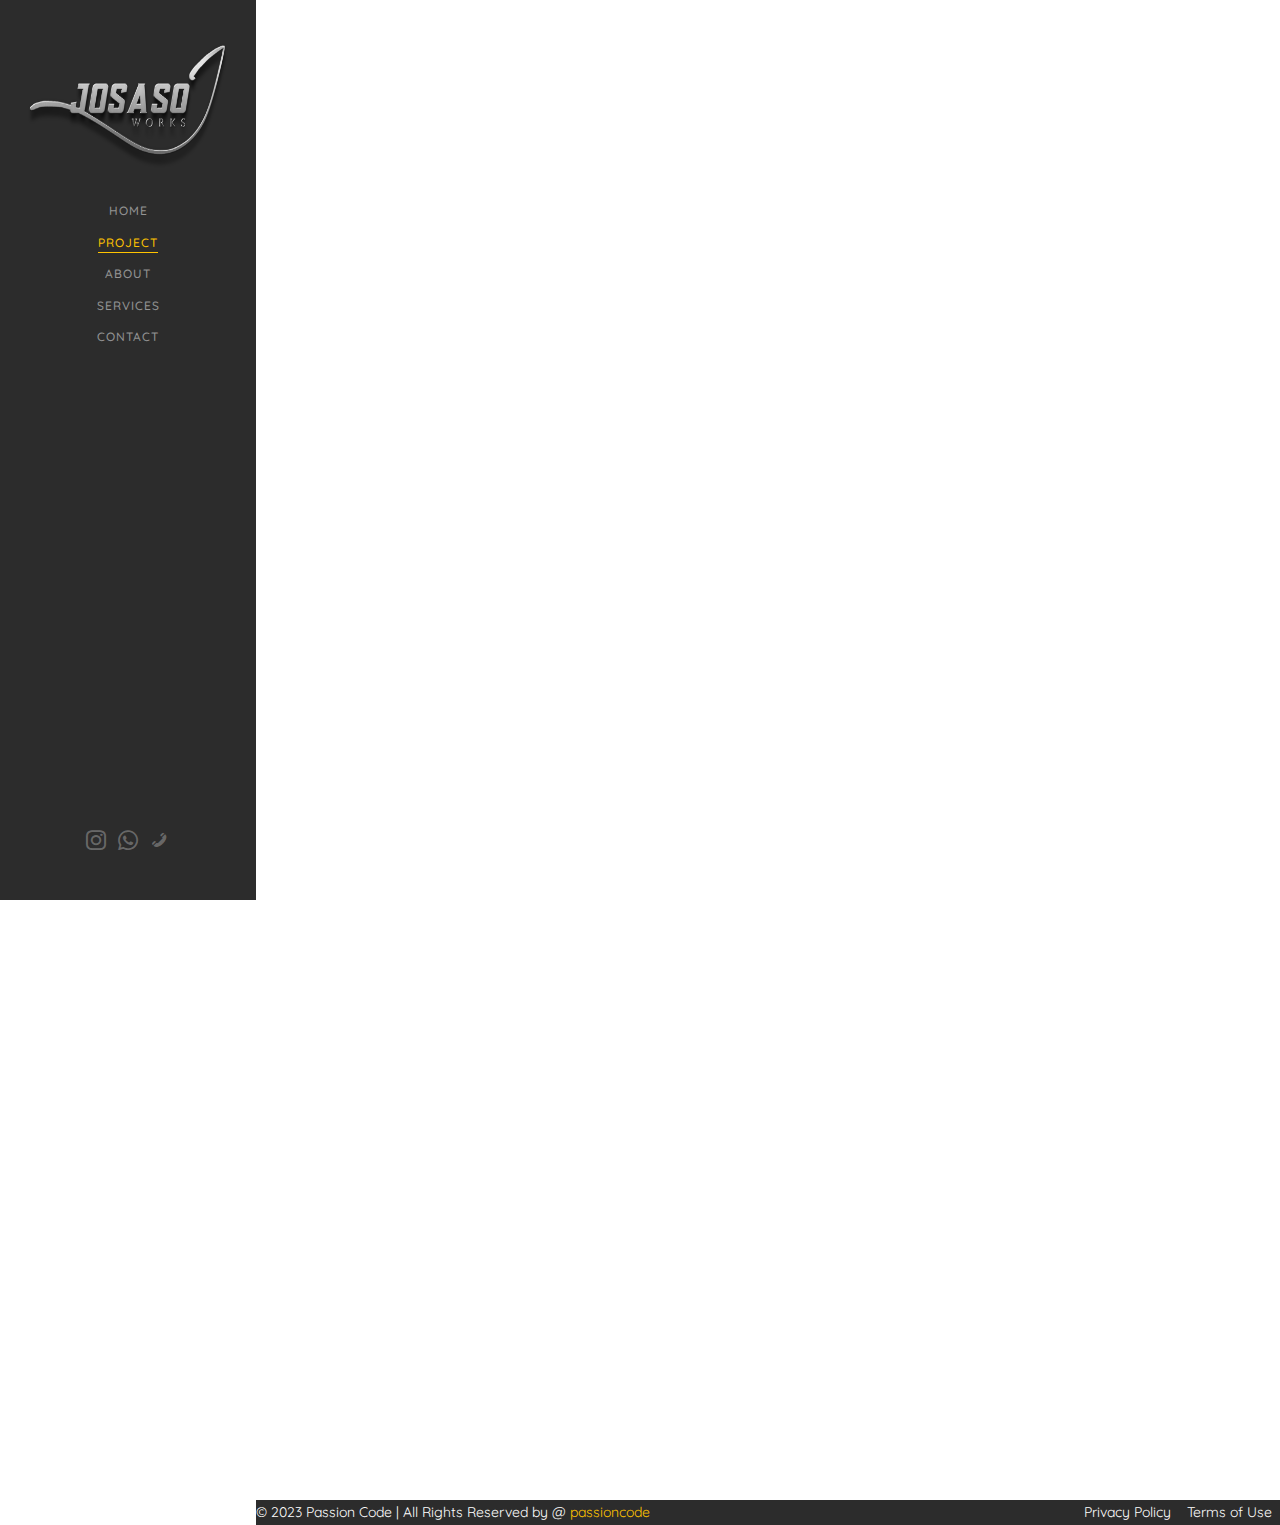
<file: work-page2.html>
<!DOCTYPE HTML>
<html>
	<head>
		<!-- Google tag (gtag.js) -->
<script async src="https://www.googletagmanager.com/gtag/js?id=G-8YJ27WH7JG"></script>
<script>
  window.dataLayer = window.dataLayer || [];
  function gtag(){dataLayer.push(arguments);}
  gtag('js', new Date());

  gtag('config', 'G-8YJ27WH7JG');
</script>
		
	<meta charset="utf-8">
	<meta http-equiv="X-UA-Compatible" content="IE=edge">
	<title>Josaso Works</title>
	<link rel="icon" type="image/x-icon" href="Josaso Logo.png">

	<meta name="viewport" content="width=device-width, initial-scale=1">
	<meta name="description" content="" />
	<meta name="keywords" content="" />
	<meta name="author" content="" />

  <!-- Facebook and Twitter integration -->
	<meta property="og:title" content=""/>
	<meta property="og:image" content=""/>
	<meta property="og:url" content=""/>
	<meta property="og:site_name" content=""/>
	<meta property="og:description" content=""/>
	<meta name="twitter:title" content="" />
	<meta name="twitter:image" content="" />
	<meta name="twitter:url" content="" />
	<meta name="twitter:card" content="" />

	<!-- Place favicon.ico and apple-touch-icon.png in the root directory -->
	<link rel="shortcut icon" href="favicon.ico">

	<link href="https://fonts.googleapis.com/css?family=Quicksand:300,400,500,700" rel="stylesheet">
	
	<!-- Animate.css -->
	<link rel="stylesheet" href="css/animate.css">
	<!-- Icomoon Icon Fonts-->
	<link rel="stylesheet" href="css/icomoon.css">
	<!-- Bootstrap  -->
	<link rel="stylesheet" href="css/bootstrap.css">
	<!-- Flexslider  -->
	<link rel="stylesheet" href="css/flexslider.css">
	<!-- Flaticons  -->
	<link rel="stylesheet" href="fonts/flaticon/font/flaticon.css">
	<!-- Owl Carousel -->
	<link rel="stylesheet" href="css/owl.carousel.min.css">
	<link rel="stylesheet" href="css/owl.theme.default.min.css">
	<!-- Theme style  -->
	<link rel="stylesheet" href="css/style.css">
	<link rel="stylesheet" href="css/custom.css">

	<!-- Modernizr JS -->
	<script src="js/modernizr-2.6.2.min.js"></script>
	<!-- FOR IE9 below -->
	<!--[if lt IE 9]>
	<script src="js/respond.min.js"></script>
	<![endif]-->
	<link rel="stylesheet" href="https://cdnjs.cloudflare.com/ajax/libs/font-awesome/6.4.0/css/all.min.css"
	integrity="sha512-iecdLmaskl7CVkqkXNQ/ZH/XLlvWZOJyj7Yy7tcenmpD1ypASozpmT/E0iPtmFIB46ZmdtAc9eNBvH0H/ZpiBw=="
	crossorigin="anonymous" referrerpolicy="no-referrer" />
	</head>
	<body>
	<div id="colorlib-page">
		<a href="#" class="js-colorlib-nav-toggle colorlib-nav-toggle"><i></i></a>
		<aside id="colorlib-aside" role="complementary" class="border js-fullheight">
				<img src="Josaso Logo.png" alt="" height="200px" style="margin: auto; width: 100%;">
			<nav id="colorlib-main-menu" role="navigation">
				<ul>
					<li><a href="index.html">Home</a></li>
					<li class="colorlib-active"><a href="work.html">Project</a></li>
					<li><a href="about.html">About</a></li>
					<li><a href="services.html">Services</a></li>
					
					<li><a href="contact.html">Contact</a></li>
				</ul>
			</nav>

			<div class="colorlib-footer">
				
				<ul>
					<li style="font-size: 20px;"><a href="https://www.instagram.com/josaso_works"><i class="icon-instagram"></i></a></li>
							<li style="font-size: 20px;"><a href="https://wa.me/+919790875753?text=Hello%20Josaso%20Works."><i class="icon-whatsapp"></i></a></li>
							<li style="font-size: 20px;"><a href="tel:+919790875753"><i class="icon-phone"></i></a></li>
				</ul>
			</div>

		</aside>

		<div id="colorlib-main">
			<div class="colorlib-work">
				<div class="colorlib-narrow-content">
					<div class="row">
						<div class="col-md-6 col-md-offset-3 col-md-pull-3 animate-box" data-animate-effect="fadeInLeft">
							<span class="heading-meta">My Work</span>
							<h2 class="colorlib-heading">Our Work</h2>
						</div>
					</div>
					<div class="row row-bottom-padded-md">
						<div class="col-md-6 animate-box" data-animate-effect="fadeInLeft">
							<div class="project" style="background-image: url(images/img-11.jpeg);">
								
							</div>
						</div>
						<div class="col-md-3 animate-box" data-animate-effect="fadeInLeft">
							<div class="project" style="background-image: url(images/img-12.jpeg);">
								
							</div>
						</div>
						<div class="col-md-3 animate-box" data-animate-effect="fadeInLeft">
							<div class="project" style="background-image: url(images/img-13.jpeg);">
								
							</div>
						</div>
						<div class="col-md-3 animate-box" data-animate-effect="fadeInLeft">
							<div class="project" style="background-image: url(images/img-14.jpeg);">
						
							</div>
						</div>
						<div class="col-md-3 animate-box" data-animate-effect="fadeInLeft">
							<div class="project" style="background-image: url(images/img-15.jpeg);">
							
							</div>
						</div>
						<div class="col-md-6 animate-box" data-animate-effect="fadeInLeft">
							<div class="project" style="background-image: url(images/img-16.jpeg);">
								
							</div>
						</div>

						<div class="col-md-3 animate-box" data-animate-effect="fadeInLeft">
							<div class="project" style="background-image: url(images/img-17.jpeg);">
								
							</div>
						</div>
						<div class="col-md-3 animate-box" data-animate-effect="fadeInLeft">
							<div class="project" style="background-image: url(images/img-18.jpeg);">
								
							</div>
						</div>
						<div class="col-md-3 animate-box" data-animate-effect="fadeInLeft">
							<div class="project" style="background-image: url(images/img-19.jpeg);">
						
							</div>
						</div>
						<div class="col-md-3 animate-box" data-animate-effect="fadeInLeft">
							<div class="project" style="background-image: url(images/img-20.jpeg);">
							
							</div>
						</div>
						
					</div>
					<div class="row">
						<div class="col-md-12 animate-box" data-animate-effect="fadeInLeft">
							<ul class="pagination">
								<li class="disabled"><a href="#">&laquo;</a></li>
								<li><a href="work.html">1</a></li>
								<li class="active"><a href="#">2</a></li>
								<li><a href="work-page3.html">3</a></li>
								<li><a href="work-page4.html">4</a></li>
								<li><a href="#">&raquo;</a></li>
							</ul>
						</div>
					</div>
				</div>
			</div>

			
			<div id="get-in-touch" class="colorlib-bg-color" style="margin-top: 100px;">
				
				<div class="footer" style="background-color: #2C2C2C;">
					<div class="">
						<p style="padding: 0px;margin: 0px;color: white;font-size: 14px;">© 2023 Passion Code | All Rights Reserved by @ <a href="https://passioncode.in">passioncode</a>						</p>
					</div>
					<div class="">
						<p style="padding: 0px;margin: 0px;color: white;font-size: 14px;">Privacy Policy &nbsp;&nbsp; Terms of Use &nbsp;</p>
					</div>
				</div>
			</div>
		</div>
	</div>
	<div class="fixed">
	
		<a href="https://wa.me/+919790875753?text=Hello%20Josaso%20Works.">
			<i class="fa-brands fa-whatsapp icon" style="font-size: 70px;"></i>
		  </a>
	</div>


	<!-- jQuery -->
	<script src="js/jquery.min.js"></script>
	<!-- jQuery Easing -->
	<script src="js/jquery.easing.1.3.js"></script>
	<!-- Bootstrap -->
	<script src="js/bootstrap.min.js"></script>
	<!-- Waypoints -->
	<script src="js/jquery.waypoints.min.js"></script>
	<!-- Flexslider -->
	<script src="js/jquery.flexslider-min.js"></script>
	<!-- Sticky Kit -->
	<script src="js/sticky-kit.min.js"></script>
	<!-- Owl carousel -->
	<script src="js/owl.carousel.min.js"></script>
	<!-- Counters -->
	<script src="js/jquery.countTo.js"></script>
	
	
	<!-- MAIN JS -->
	<script src="js/main.js"></script>

	</body>
</html>
</file>
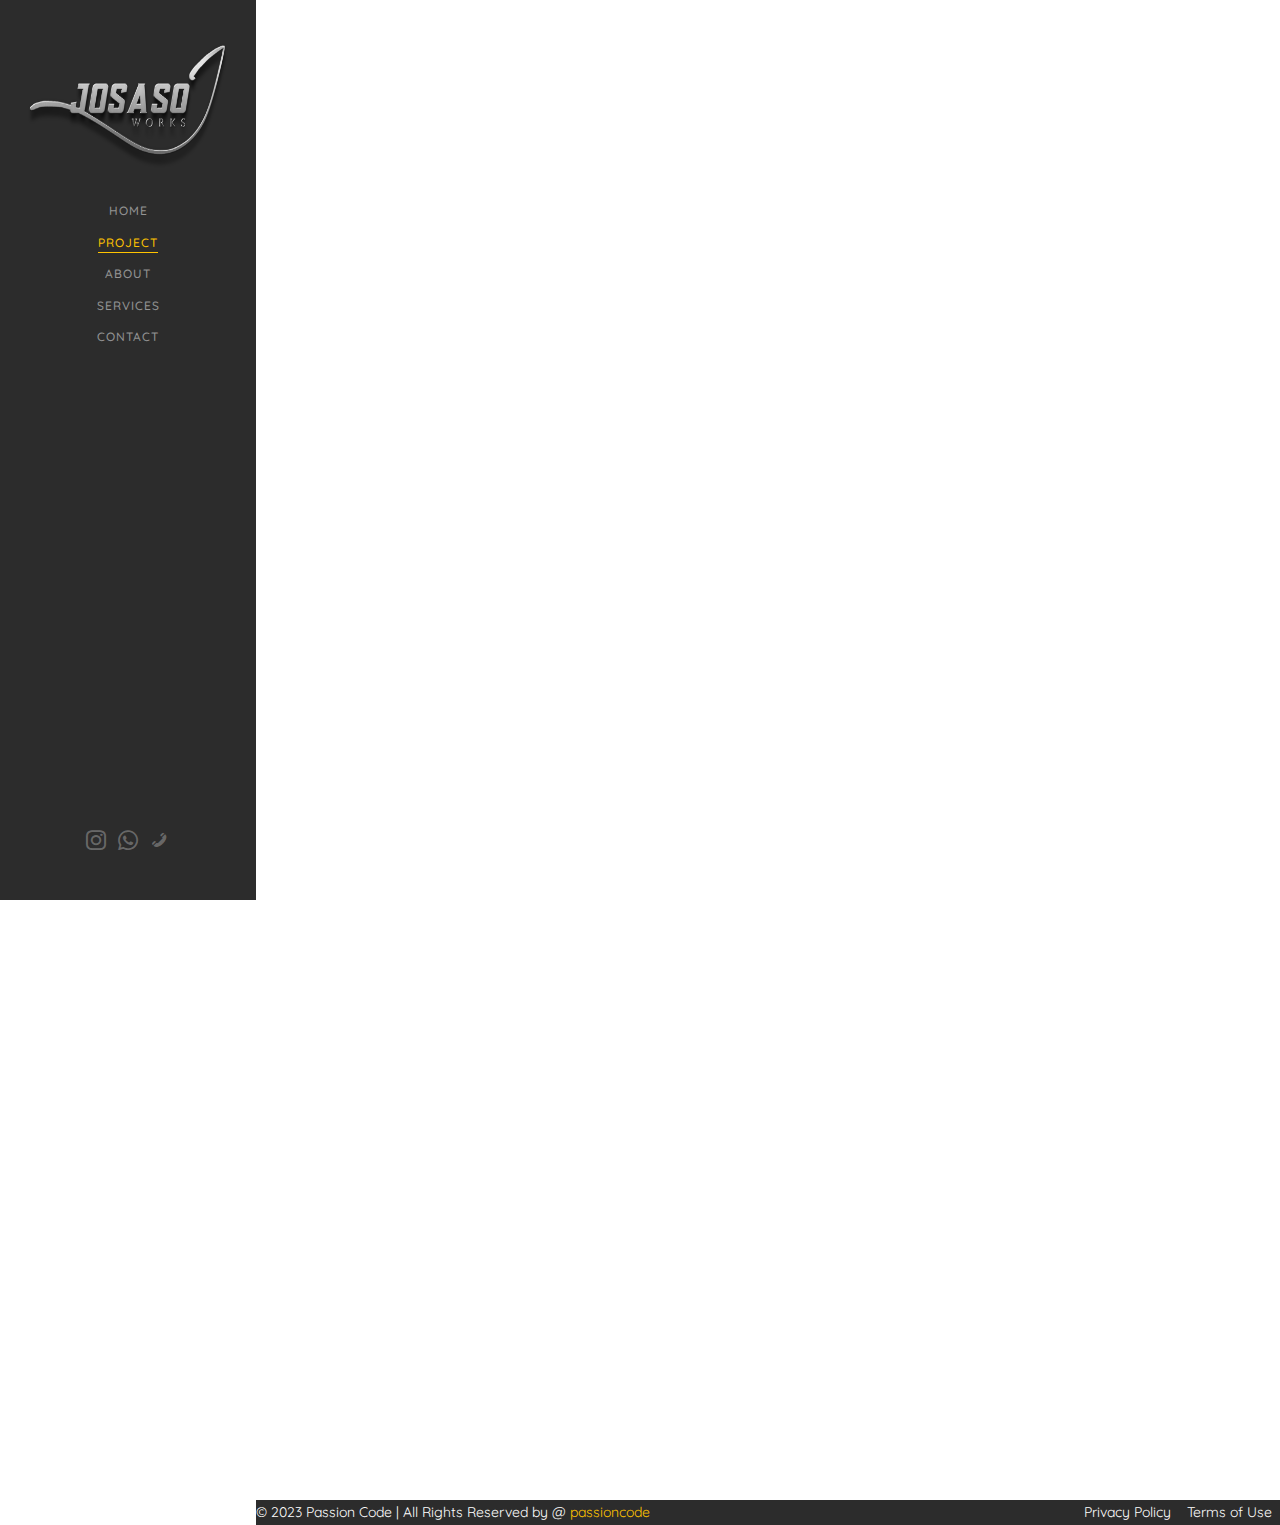
<file: work-page3.html>
<!DOCTYPE HTML>
<html>
	<head>
		<!-- Google tag (gtag.js) -->
<script async src="https://www.googletagmanager.com/gtag/js?id=G-8YJ27WH7JG"></script>
<script>
  window.dataLayer = window.dataLayer || [];
  function gtag(){dataLayer.push(arguments);}
  gtag('js', new Date());

  gtag('config', 'G-8YJ27WH7JG');
</script>
		
	<meta charset="utf-8">
	<meta http-equiv="X-UA-Compatible" content="IE=edge">
	<title>Josaso Works</title>
	<link rel="icon" type="image/x-icon" href="Josaso Logo.png">

	<meta name="viewport" content="width=device-width, initial-scale=1">
	<meta name="description" content="" />
	<meta name="keywords" content="" />
	<meta name="author" content="" />

  <!-- Facebook and Twitter integration -->
	<meta property="og:title" content=""/>
	<meta property="og:image" content=""/>
	<meta property="og:url" content=""/>
	<meta property="og:site_name" content=""/>
	<meta property="og:description" content=""/>
	<meta name="twitter:title" content="" />
	<meta name="twitter:image" content="" />
	<meta name="twitter:url" content="" />
	<meta name="twitter:card" content="" />

	<!-- Place favicon.ico and apple-touch-icon.png in the root directory -->
	<link rel="shortcut icon" href="favicon.ico">

	<link href="https://fonts.googleapis.com/css?family=Quicksand:300,400,500,700" rel="stylesheet">
	
	<!-- Animate.css -->
	<link rel="stylesheet" href="css/animate.css">
	<!-- Icomoon Icon Fonts-->
	<link rel="stylesheet" href="css/icomoon.css">
	<!-- Bootstrap  -->
	<link rel="stylesheet" href="css/bootstrap.css">
	<!-- Flexslider  -->
	<link rel="stylesheet" href="css/flexslider.css">
	<!-- Flaticons  -->
	<link rel="stylesheet" href="fonts/flaticon/font/flaticon.css">
	<!-- Owl Carousel -->
	<link rel="stylesheet" href="css/owl.carousel.min.css">
	<link rel="stylesheet" href="css/owl.theme.default.min.css">
	<!-- Theme style  -->
	<link rel="stylesheet" href="css/style.css">
	<link rel="stylesheet" href="css/custom.css">

	<!-- Modernizr JS -->
	<script src="js/modernizr-2.6.2.min.js"></script>
	<!-- FOR IE9 below -->
	<!--[if lt IE 9]>
	<script src="js/respond.min.js"></script>
	<![endif]-->
	<link rel="stylesheet" href="https://cdnjs.cloudflare.com/ajax/libs/font-awesome/6.4.0/css/all.min.css"
	integrity="sha512-iecdLmaskl7CVkqkXNQ/ZH/XLlvWZOJyj7Yy7tcenmpD1ypASozpmT/E0iPtmFIB46ZmdtAc9eNBvH0H/ZpiBw=="
	crossorigin="anonymous" referrerpolicy="no-referrer" />
	</head>
	<body>
	<div id="colorlib-page">
		<a href="#" class="js-colorlib-nav-toggle colorlib-nav-toggle"><i></i></a>
		<aside id="colorlib-aside" role="complementary" class="border js-fullheight">
				<img src="Josaso Logo.png" alt="" height="200px" style="margin: auto; width: 100%;">
			<nav id="colorlib-main-menu" role="navigation">
				<ul>
					<li><a href="index.html">Home</a></li>
					<li class="colorlib-active"><a href="work.html">Project</a></li>
					<li><a href="about.html">About</a></li>
					<li><a href="services.html">Services</a></li>
					
					<li><a href="contact.html">Contact</a></li>
				</ul>
			</nav>

			<div class="colorlib-footer">
				
				<ul>
					<li style="font-size: 20px;"><a href="https://www.instagram.com/josaso_works"><i class="icon-instagram"></i></a></li>
							<li style="font-size: 20px;"><a href="https://wa.me/+919790875753?text=Hello%20Josaso%20Works."><i class="icon-whatsapp"></i></a></li>
							<li style="font-size: 20px;"><a href="tel:+919790875753"><i class="icon-phone"></i></a></li>
				</ul>
			</div>

		</aside>

		<div id="colorlib-main">
			<div class="colorlib-work">
				<div class="colorlib-narrow-content">
					<div class="row">
						<div class="col-md-6 col-md-offset-3 col-md-pull-3 animate-box" data-animate-effect="fadeInLeft">
							<span class="heading-meta">My Work</span>
							<h2 class="colorlib-heading">Our Work</h2>
						</div>
					</div>
					<div class="row row-bottom-padded-md">
						<div class="col-md-6 animate-box" data-animate-effect="fadeInLeft">
							<div class="project" style="background-image: url(images/img-21.jpeg);">
								
							</div>
						</div>
						<div class="col-md-3 animate-box" data-animate-effect="fadeInLeft">
							<div class="project" style="background-image: url(images/img-22.jpeg);">
								
							</div>
						</div>
						<div class="col-md-3 animate-box" data-animate-effect="fadeInLeft">
							<div class="project" style="background-image: url(images/img-23.jpeg);">
								
							</div>
						</div>
						<div class="col-md-3 animate-box" data-animate-effect="fadeInLeft">
							<div class="project" style="background-image: url(images/img-24.jpeg);">
						
							</div>
						</div>
						<div class="col-md-3 animate-box" data-animate-effect="fadeInLeft">
							<div class="project" style="background-image: url(images/img-25.jpeg);">
							
							</div>
						</div>
						<div class="col-md-6 animate-box" data-animate-effect="fadeInLeft">
							<div class="project" style="background-image: url(images/img-26.jpeg);">
								
							</div>
						</div>

						<div class="col-md-3 animate-box" data-animate-effect="fadeInLeft">
							<div class="project" style="background-image: url(images/img-27.jpeg);">
								
							</div>
						</div>
						<div class="col-md-3 animate-box" data-animate-effect="fadeInLeft">
							<div class="project" style="background-image: url(images/img-28.jpeg);">
								
							</div>
						</div>
						<div class="col-md-3 animate-box" data-animate-effect="fadeInLeft">
							<div class="project" style="background-image: url(images/img-29.jpeg);">
						
							</div>
						</div>
						<div class="col-md-3 animate-box" data-animate-effect="fadeInLeft">
							<div class="project" style="background-image: url(images/img-30.jpeg);">
							
							</div>
						</div>
						
					</div>
					<div class="row">
						<div class="col-md-12 animate-box" data-animate-effect="fadeInLeft">
							<ul class="pagination">
								<li class="disabled"><a href="#">&laquo;</a></li>
								<li><a href="work.html">1</a></li>
								<li><a href="work-page2.html">2</a></li>
								<li class="active"><a href="work-page3.html">3</a></li>
								<li><a href="work-page4.html">4</a></li>
								<li><a href="#">&raquo;</a></li>
							</ul>
						</div>
					</div>
				</div>
			</div>

			
			<div id="get-in-touch" class="colorlib-bg-color" style="margin-top: 100px;">
				
				<div class="footer" style="background-color: #2C2C2C;">
					<div class="">
						<p style="padding: 0px;margin: 0px;color: white;font-size: 14px;">© 2023 Passion Code | All Rights Reserved by @ <a href="https://passioncode.in">passioncode</a>						</p>
					</div>
					<div class="">
						<p style="padding: 0px;margin: 0px;color: white;font-size: 14px;">Privacy Policy &nbsp;&nbsp; Terms of Use &nbsp;</p>
					</div>
				</div>
			</div>
		</div>
	</div>
	<div class="fixed">
	
		<a href="https://wa.me/+919790875753?text=Hello%20Josaso%20Works.">
			<i class="fa-brands fa-whatsapp icon" style="font-size: 70px;"></i>
		  </a>
	</div>


	<!-- jQuery -->
	<script src="js/jquery.min.js"></script>
	<!-- jQuery Easing -->
	<script src="js/jquery.easing.1.3.js"></script>
	<!-- Bootstrap -->
	<script src="js/bootstrap.min.js"></script>
	<!-- Waypoints -->
	<script src="js/jquery.waypoints.min.js"></script>
	<!-- Flexslider -->
	<script src="js/jquery.flexslider-min.js"></script>
	<!-- Sticky Kit -->
	<script src="js/sticky-kit.min.js"></script>
	<!-- Owl carousel -->
	<script src="js/owl.carousel.min.js"></script>
	<!-- Counters -->
	<script src="js/jquery.countTo.js"></script>
	
	
	<!-- MAIN JS -->
	<script src="js/main.js"></script>

	</body>
</html>
</file>
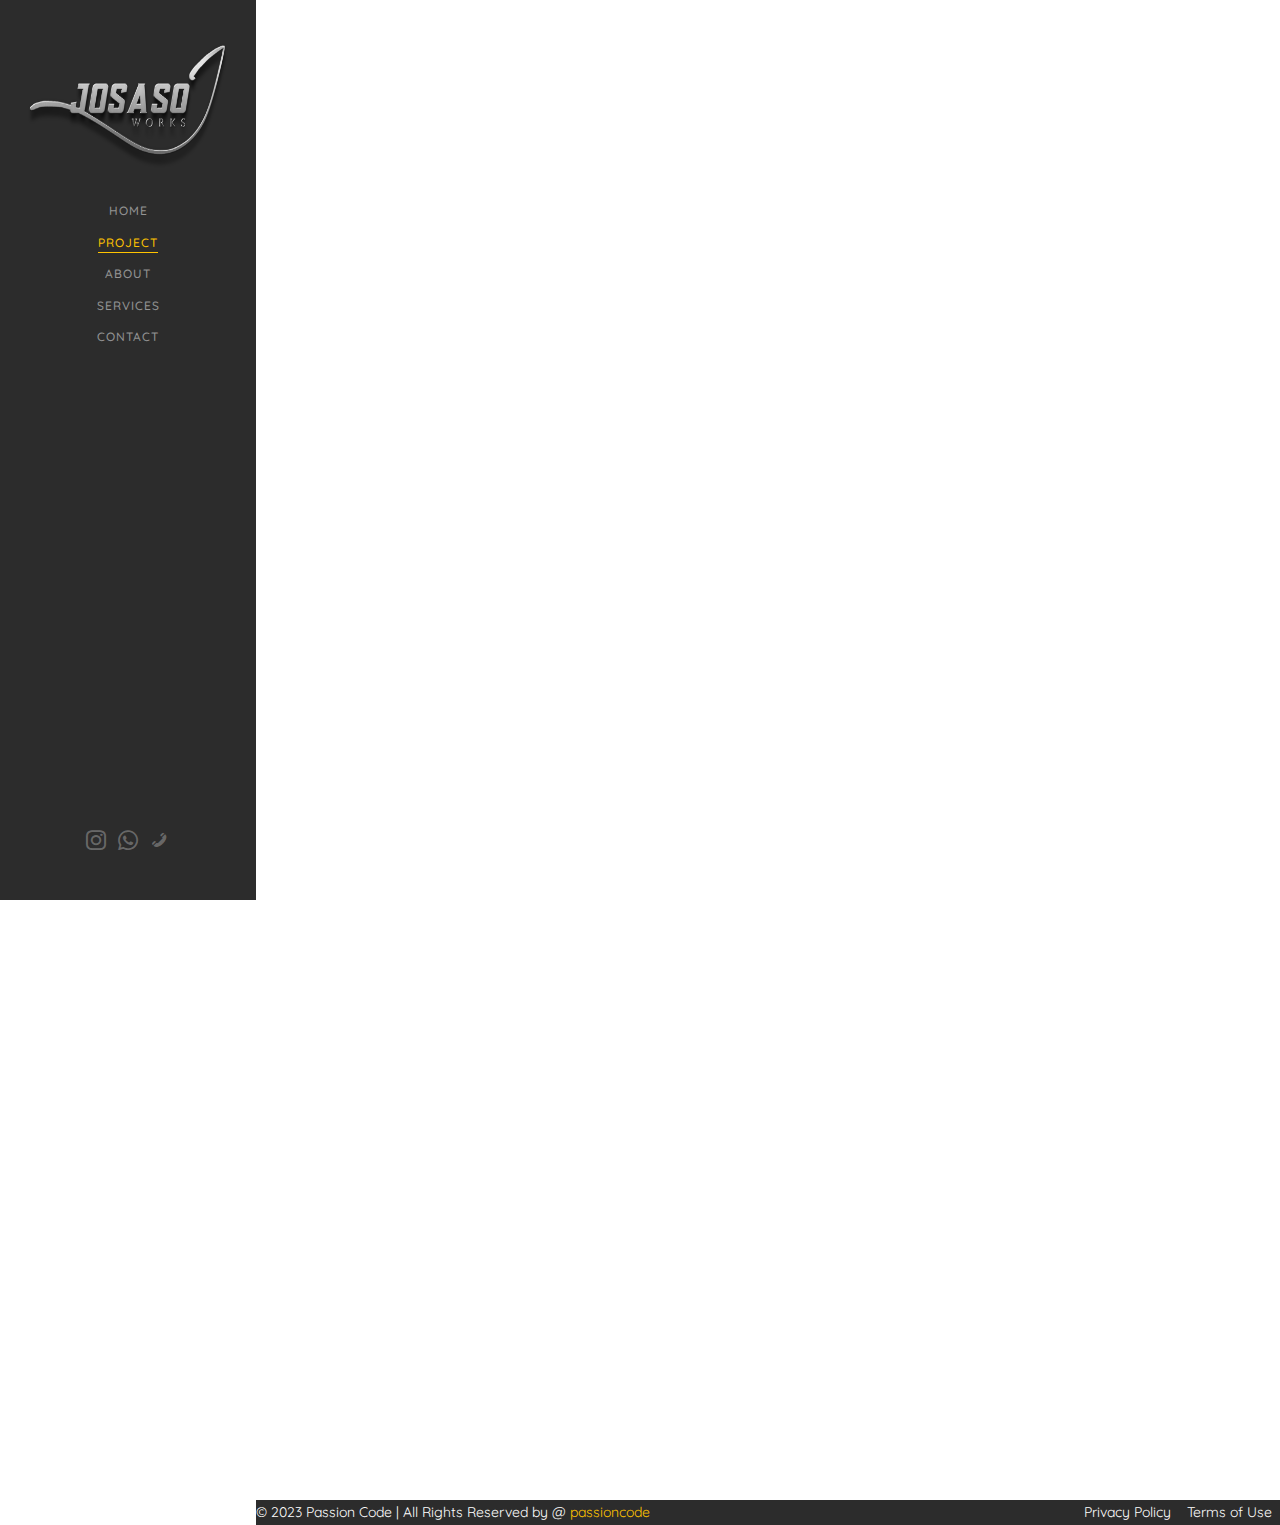
<file: work-page4.html>
<!DOCTYPE HTML>
<html>
	<head>
		<!-- Google tag (gtag.js) -->
<script async src="https://www.googletagmanager.com/gtag/js?id=G-8YJ27WH7JG"></script>
<script>
  window.dataLayer = window.dataLayer || [];
  function gtag(){dataLayer.push(arguments);}
  gtag('js', new Date());

  gtag('config', 'G-8YJ27WH7JG');
</script>
		
	<meta charset="utf-8">
	<meta http-equiv="X-UA-Compatible" content="IE=edge">
	<title>Josaso Works</title>
	<link rel="icon" type="image/x-icon" href="Josaso Logo.png">

	<meta name="viewport" content="width=device-width, initial-scale=1">
	<meta name="description" content="" />
	<meta name="keywords" content="" />
	<meta name="author" content="" />

  <!-- Facebook and Twitter integration -->
	<meta property="og:title" content=""/>
	<meta property="og:image" content=""/>
	<meta property="og:url" content=""/>
	<meta property="og:site_name" content=""/>
	<meta property="og:description" content=""/>
	<meta name="twitter:title" content="" />
	<meta name="twitter:image" content="" />
	<meta name="twitter:url" content="" />
	<meta name="twitter:card" content="" />

	<!-- Place favicon.ico and apple-touch-icon.png in the root directory -->
	<link rel="shortcut icon" href="favicon.ico">

	<link href="https://fonts.googleapis.com/css?family=Quicksand:300,400,500,700" rel="stylesheet">
	
	<!-- Animate.css -->
	<link rel="stylesheet" href="css/animate.css">
	<!-- Icomoon Icon Fonts-->
	<link rel="stylesheet" href="css/icomoon.css">
	<!-- Bootstrap  -->
	<link rel="stylesheet" href="css/bootstrap.css">
	<!-- Flexslider  -->
	<link rel="stylesheet" href="css/flexslider.css">
	<!-- Flaticons  -->
	<link rel="stylesheet" href="fonts/flaticon/font/flaticon.css">
	<!-- Owl Carousel -->
	<link rel="stylesheet" href="css/owl.carousel.min.css">
	<link rel="stylesheet" href="css/owl.theme.default.min.css">
	<!-- Theme style  -->
	<link rel="stylesheet" href="css/style.css">
	<link rel="stylesheet" href="css/custom.css">

	<!-- Modernizr JS -->
	<script src="js/modernizr-2.6.2.min.js"></script>
	<!-- FOR IE9 below -->
	<!--[if lt IE 9]>
	<script src="js/respond.min.js"></script>
	<![endif]-->
	<link rel="stylesheet" href="https://cdnjs.cloudflare.com/ajax/libs/font-awesome/6.4.0/css/all.min.css"
	integrity="sha512-iecdLmaskl7CVkqkXNQ/ZH/XLlvWZOJyj7Yy7tcenmpD1ypASozpmT/E0iPtmFIB46ZmdtAc9eNBvH0H/ZpiBw=="
	crossorigin="anonymous" referrerpolicy="no-referrer" />
	</head>
	<body>
	<div id="colorlib-page">
		<a href="#" class="js-colorlib-nav-toggle colorlib-nav-toggle"><i></i></a>
		<aside id="colorlib-aside" role="complementary" class="border js-fullheight">
				<img src="Josaso Logo.png" alt="" height="200px" style="margin: auto; width: 100%;">
			<nav id="colorlib-main-menu" role="navigation">
				<ul>
					<li><a href="index.html">Home</a></li>
					<li class="colorlib-active"><a href="work.html">Project</a></li>
					<li><a href="about.html">About</a></li>
					<li><a href="services.html">Services</a></li>
					
					<li><a href="contact.html">Contact</a></li>
				</ul>
			</nav>

			<div class="colorlib-footer">
				
				<ul>
					<li style="font-size: 20px;"><a href="https://www.instagram.com/josaso_works"><i class="icon-instagram"></i></a></li>
							<li style="font-size: 20px;"><a href="https://wa.me/+919790875753?text=Hello%20Josaso%20Works."><i class="icon-whatsapp"></i></a></li>
							<li style="font-size: 20px;"><a href="tel:+919790875753"><i class="icon-phone"></i></a></li>
				</ul>
			</div>

		</aside>

		<div id="colorlib-main">
			<div class="colorlib-work">
				<div class="colorlib-narrow-content">
					<div class="row">
						<div class="col-md-6 col-md-offset-3 col-md-pull-3 animate-box" data-animate-effect="fadeInLeft">
							<span class="heading-meta">My Work</span>
							<h2 class="colorlib-heading">Our Work</h2>
						</div>
					</div>
					<div class="row row-bottom-padded-md">
						<div class="col-md-6 animate-box" data-animate-effect="fadeInLeft">
							<div class="project" style="background-image: url(images/img-31.jpeg);">
								
							</div>
						</div>
						<div class="col-md-3 animate-box" data-animate-effect="fadeInLeft">
							<div class="project" style="background-image: url(images/img-32.jpeg);">
								
							</div>
						</div>
						<div class="col-md-3 animate-box" data-animate-effect="fadeInLeft">
							<div class="project" style="background-image: url(images/img-33.jpeg);">
								
							</div>
						</div>
						<div class="col-md-3 animate-box" data-animate-effect="fadeInLeft">
							<div class="project" style="background-image: url(images/img-34.jpeg);">
						
							</div>
						</div>
						<div class="col-md-3 animate-box" data-animate-effect="fadeInLeft">
							<div class="project" style="background-image: url(images/img-35.jpeg);">
							
							</div>
						</div>
						<div class="col-md-6 animate-box" data-animate-effect="fadeInLeft">
							<div class="project" style="background-image: url(images/img-36.jpeg);">
								
							</div>
						</div>

						<div class="col-md-3 animate-box" data-animate-effect="fadeInLeft">
							<div class="project" style="background-image: url(images/img-37.jpeg);">
								
							</div>
						</div>
						<div class="col-md-3 animate-box" data-animate-effect="fadeInLeft">
							<div class="project" style="background-image: url(images/img-38.jpeg);">
								
							</div>
						</div>
						<div class="col-md-3 animate-box" data-animate-effect="fadeInLeft">
							<div class="project" style="background-image: url(images/img-39.jpeg);">
						
							</div>
						</div>
						<div class="col-md-3 animate-box" data-animate-effect="fadeInLeft">
							<div class="project" style="background-image: url(images/img-40.jpeg);">
							
							</div>
						</div>
						
					</div>
					<div class="row">
						<div class="col-md-12 animate-box" data-animate-effect="fadeInLeft">
							<ul class="pagination">
								<li class="disabled"><a href="#">&laquo;</a></li>
								<li><a href="work.html">1</a></li>
								<li><a href="work-page2.html">2</a></li>
								<li><a href="work-page3.html">3</a></li>
								<li class="active"><a href="work-page4.html">4</a></li>
								<li><a href="#">&raquo;</a></li>
							</ul>
						</div>
					</div>
				</div>
			</div>

			
			<div id="get-in-touch" class="colorlib-bg-color" style="margin-top: 100px;">
				
				<div class="footer" style="background-color: #2C2C2C;">
					<div class="">
						<p style="padding: 0px;margin: 0px;color: white;font-size: 14px;">© 2023 Passion Code | All Rights Reserved by @ <a href="https://passioncode.in">passioncode</a>						</p>
					</div>
					<div class="">
						<p style="padding: 0px;margin: 0px;color: white;font-size: 14px;">Privacy Policy &nbsp;&nbsp; Terms of Use &nbsp;</p>
					</div>
				</div>
			</div>
		</div>
	</div>
	<div class="fixed">
	
		<a href="https://wa.me/+919790875753?text=Hello%20Josaso%20Works.">
			<i class="fa-brands fa-whatsapp icon" style="font-size: 70px;"></i>
		  </a>
	</div>


	<!-- jQuery -->
	<script src="js/jquery.min.js"></script>
	<!-- jQuery Easing -->
	<script src="js/jquery.easing.1.3.js"></script>
	<!-- Bootstrap -->
	<script src="js/bootstrap.min.js"></script>
	<!-- Waypoints -->
	<script src="js/jquery.waypoints.min.js"></script>
	<!-- Flexslider -->
	<script src="js/jquery.flexslider-min.js"></script>
	<!-- Sticky Kit -->
	<script src="js/sticky-kit.min.js"></script>
	<!-- Owl carousel -->
	<script src="js/owl.carousel.min.js"></script>
	<!-- Counters -->
	<script src="js/jquery.countTo.js"></script>
	
	
	<!-- MAIN JS -->
	<script src="js/main.js"></script>

	</body>
</html>
</file>
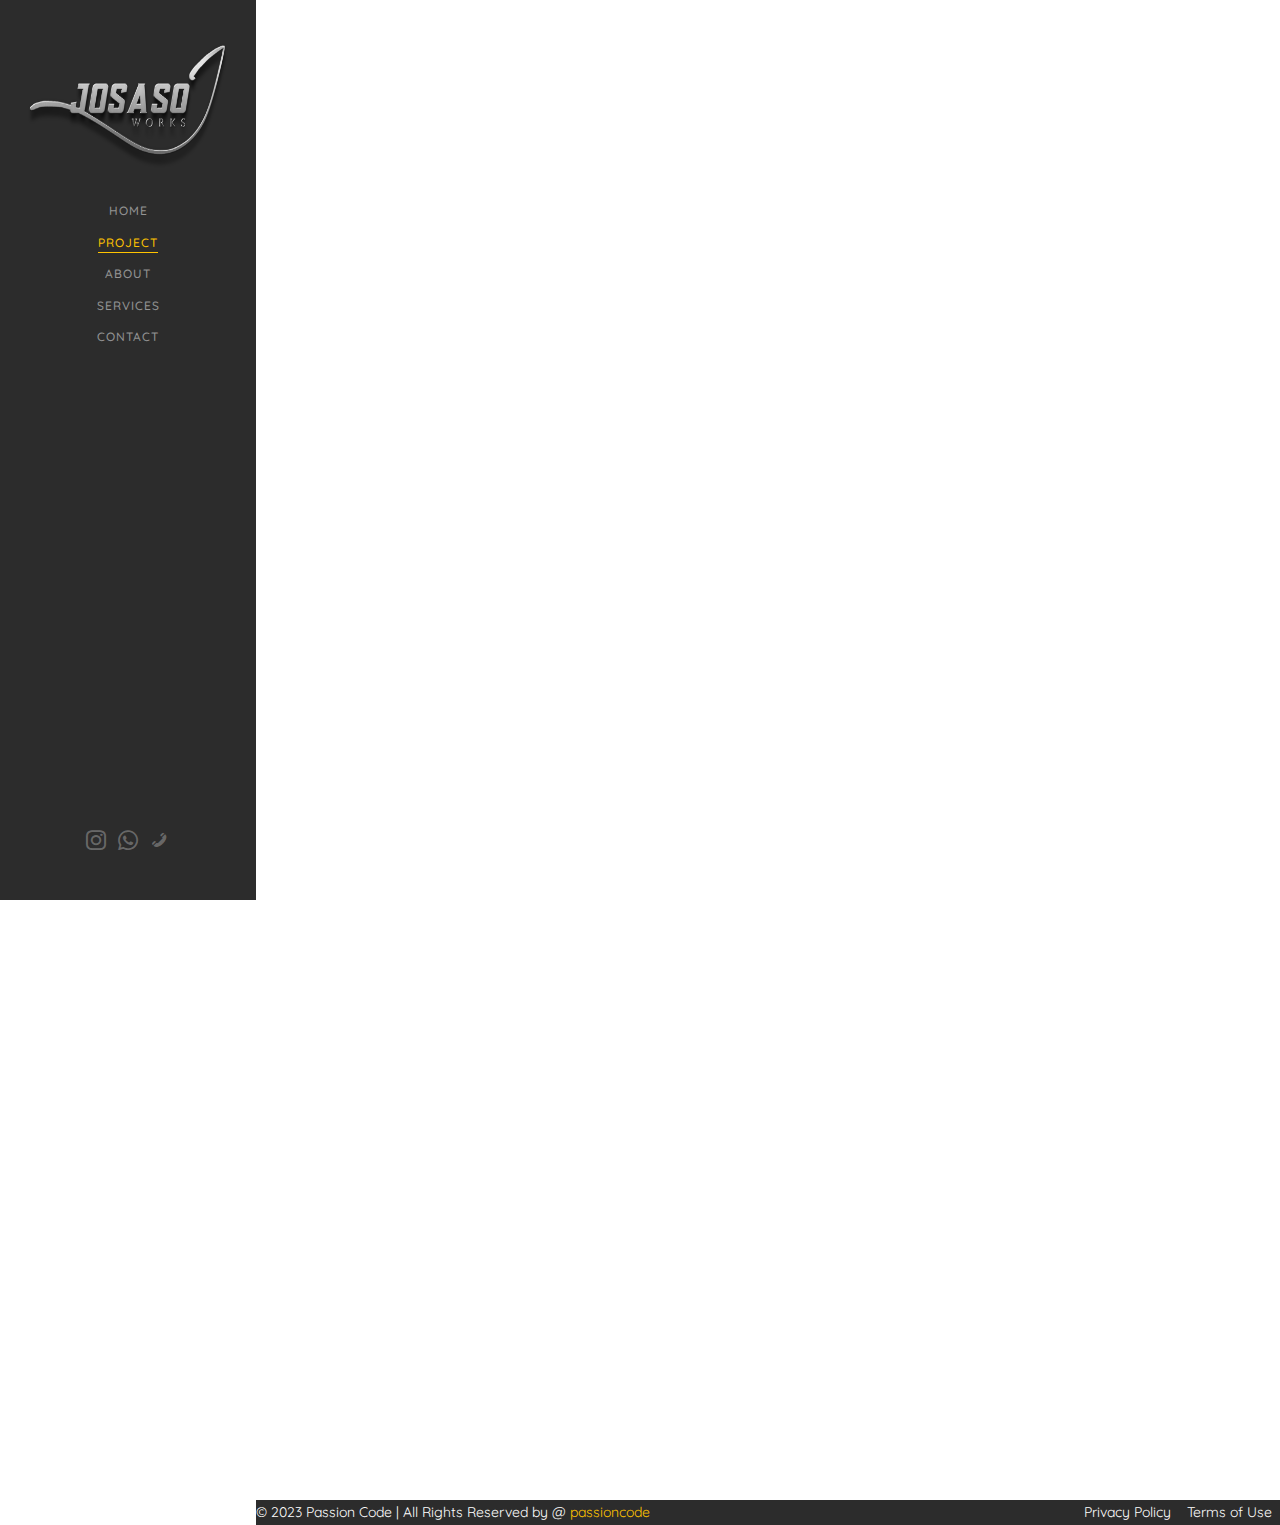
<file: work.html>
<!DOCTYPE HTML>
<html>
	<head>
		<!-- Google tag (gtag.js) -->
<script async src="https://www.googletagmanager.com/gtag/js?id=G-8YJ27WH7JG"></script>
<script>
  window.dataLayer = window.dataLayer || [];
  function gtag(){dataLayer.push(arguments);}
  gtag('js', new Date());

  gtag('config', 'G-8YJ27WH7JG');
</script>
		
	<meta charset="utf-8">
	<meta http-equiv="X-UA-Compatible" content="IE=edge">
	<title>Josaso Works</title>
	<link rel="icon" type="image/x-icon" href="Josaso Logo.png">

	<meta name="viewport" content="width=device-width, initial-scale=1">
	<meta name="description" content="" />
	<meta name="keywords" content="" />
	<meta name="author" content="" />

  <!-- Facebook and Twitter integration -->
	<meta property="og:title" content=""/>
	<meta property="og:image" content=""/>
	<meta property="og:url" content=""/>
	<meta property="og:site_name" content=""/>
	<meta property="og:description" content=""/>
	<meta name="twitter:title" content="" />
	<meta name="twitter:image" content="" />
	<meta name="twitter:url" content="" />
	<meta name="twitter:card" content="" />

	<!-- Place favicon.ico and apple-touch-icon.png in the root directory -->
	<link rel="shortcut icon" href="favicon.ico">

	<link href="https://fonts.googleapis.com/css?family=Quicksand:300,400,500,700" rel="stylesheet">
	
	<!-- Animate.css -->
	<link rel="stylesheet" href="css/animate.css">
	<!-- Icomoon Icon Fonts-->
	<link rel="stylesheet" href="css/icomoon.css">
	<!-- Bootstrap  -->
	<link rel="stylesheet" href="css/bootstrap.css">
	<!-- Flexslider  -->
	<link rel="stylesheet" href="css/flexslider.css">
	<!-- Flaticons  -->
	<link rel="stylesheet" href="fonts/flaticon/font/flaticon.css">
	<!-- Owl Carousel -->
	<link rel="stylesheet" href="css/owl.carousel.min.css">
	<link rel="stylesheet" href="css/owl.theme.default.min.css">
	<!-- Theme style  -->
	<link rel="stylesheet" href="css/style.css">
	<link rel="stylesheet" href="css/custom.css">

	<!-- Modernizr JS -->
	<script src="js/modernizr-2.6.2.min.js"></script>
	<!-- FOR IE9 below -->
	<!--[if lt IE 9]>
	<script src="js/respond.min.js"></script>
	<![endif]-->
	<link rel="stylesheet" href="https://cdnjs.cloudflare.com/ajax/libs/font-awesome/6.4.0/css/all.min.css"
	integrity="sha512-iecdLmaskl7CVkqkXNQ/ZH/XLlvWZOJyj7Yy7tcenmpD1ypASozpmT/E0iPtmFIB46ZmdtAc9eNBvH0H/ZpiBw=="
	crossorigin="anonymous" referrerpolicy="no-referrer" />
	</head>
	<body>
	<div id="colorlib-page">
		<a href="#" class="js-colorlib-nav-toggle colorlib-nav-toggle"><i></i></a>
		<aside id="colorlib-aside" role="complementary" class="border js-fullheight">
				<img src="Josaso Logo.png" alt="" height="200px" style="margin: auto; width: 100%;">
			<nav id="colorlib-main-menu" role="navigation">
				<ul>
					<li><a href="index.html">Home</a></li>
					<li class="colorlib-active"><a href="work.html">Project</a></li>
					<li><a href="about.html">About</a></li>
					<li><a href="services.html">Services</a></li>
					
					<li><a href="contact.html">Contact</a></li>
				</ul>
			</nav>

			<div class="colorlib-footer">
				
				<ul>
							<li style="font-size: 20px;"><a href="https://www.instagram.com/josaso_works"><i class="icon-instagram"></i></a></li>
							<li style="font-size: 20px;"><a href="https://wa.me/+919790875753?text=Hello%20Josaso%20Works."><i class="icon-whatsapp"></i></a></li>
							<li style="font-size: 20px;"><a href="tel:+919790875753"><i class="icon-phone"></i></a></li>
				</ul>
			</div>

		</aside>

		<div id="colorlib-main">
			<div class="colorlib-work">
				<div class="colorlib-narrow-content">
					<div class="row">
						<div class="col-md-6 col-md-offset-3 col-md-pull-3 animate-box" data-animate-effect="fadeInLeft">
							<span class="heading-meta">My Work</span>
							<h2 class="colorlib-heading">Our Work</h2>
						</div>
					</div>
					<div class="row row-bottom-padded-md">
						<div class="col-md-6 animate-box" data-animate-effect="fadeInLeft">
							<div class="project" style="background-image: url(images/img-1.jpeg);">
								
							</div>
						</div>
						<div class="col-md-3 animate-box" data-animate-effect="fadeInLeft">
							<div class="project" style="background-image: url(images/img-2.jpeg);">
								
							</div>
						</div>
						<div class="col-md-3 animate-box" data-animate-effect="fadeInLeft">
							<div class="project" style="background-image: url(images/img-3.jpeg);">
								
							</div>
						</div>
						<div class="col-md-3 animate-box" data-animate-effect="fadeInLeft">
							<div class="project" style="background-image: url(images/img-4.jpeg);">
						
							</div>
						</div>
						<div class="col-md-3 animate-box" data-animate-effect="fadeInLeft">
							<div class="project" style="background-image: url(images/img-5.jpeg);">
							
							</div>
						</div>
						<div class="col-md-6 animate-box" data-animate-effect="fadeInLeft">
							<div class="project" style="background-image: url(images/img-6.jpg);">
								
							</div>
						</div>

						<div class="col-md-3 animate-box" data-animate-effect="fadeInLeft">
							<div class="project" style="background-image: url(images/img-7.jpeg);">
								
							</div>
						</div>
						<div class="col-md-3 animate-box" data-animate-effect="fadeInLeft">
							<div class="project" style="background-image: url(images/img-8.jpeg);">
								
							</div>
						</div>
						<div class="col-md-3 animate-box" data-animate-effect="fadeInLeft">
							<div class="project" style="background-image: url(images/img-9.jpeg);">
						
							</div>
						</div>
						<div class="col-md-3 animate-box" data-animate-effect="fadeInLeft">
							<div class="project" style="background-image: url(images/img-10.jpeg);">
							
							</div>
						</div>
						
					</div>
					<div class="row">
						<div class="col-md-12 animate-box" data-animate-effect="fadeInLeft">
							<ul class="pagination">
								<li class="disabled"><a href="#">&laquo;</a></li>
								<li class="active"><a href="#">1</a></li>
								<li><a href="work-page2.html">2</a></li>
								<li><a href="work-page3.html">3</a></li>
								<li><a href="work-page4.html">4</a></li>
								<li><a href="#">&raquo;</a></li>
							</ul>
						</div>
					</div>
				</div>
			</div>

			
			<div id="get-in-touch" class="colorlib-bg-color" style="margin-top: 100px;">
				
				<div class="footer" style="background-color: #2C2C2C;">
					<div class="">
						<p style="padding: 0px;margin: 0px;color: white;font-size: 14px;">© 2023 Passion Code | All Rights Reserved by @ <a href="https://passioncode.in">passioncode</a>						</p>
					</div>
					<div class="">
						<p style="padding: 0px;margin: 0px;color: white;font-size: 14px;">Privacy Policy &nbsp;&nbsp; Terms of Use &nbsp;</p>
					</div>
				</div>
			</div>
		</div>
	</div>
	<div class="fixed">
	
		<a href="https://wa.me/+919790875753?text=Hello%20Josaso%20Works.">
			<i class="fa-brands fa-whatsapp icon" style="font-size: 70px;"></i>
		  </a>
	</div>


	<!-- jQuery -->
	<script src="js/jquery.min.js"></script>
	<!-- jQuery Easing -->
	<script src="js/jquery.easing.1.3.js"></script>
	<!-- Bootstrap -->
	<script src="js/bootstrap.min.js"></script>
	<!-- Waypoints -->
	<script src="js/jquery.waypoints.min.js"></script>
	<!-- Flexslider -->
	<script src="js/jquery.flexslider-min.js"></script>
	<!-- Sticky Kit -->
	<script src="js/sticky-kit.min.js"></script>
	<!-- Owl carousel -->
	<script src="js/owl.carousel.min.js"></script>
	<!-- Counters -->
	<script src="js/jquery.countTo.js"></script>
	
	
	<!-- MAIN JS -->
	<script src="js/main.js"></script>

	</body>
</html>
</file>
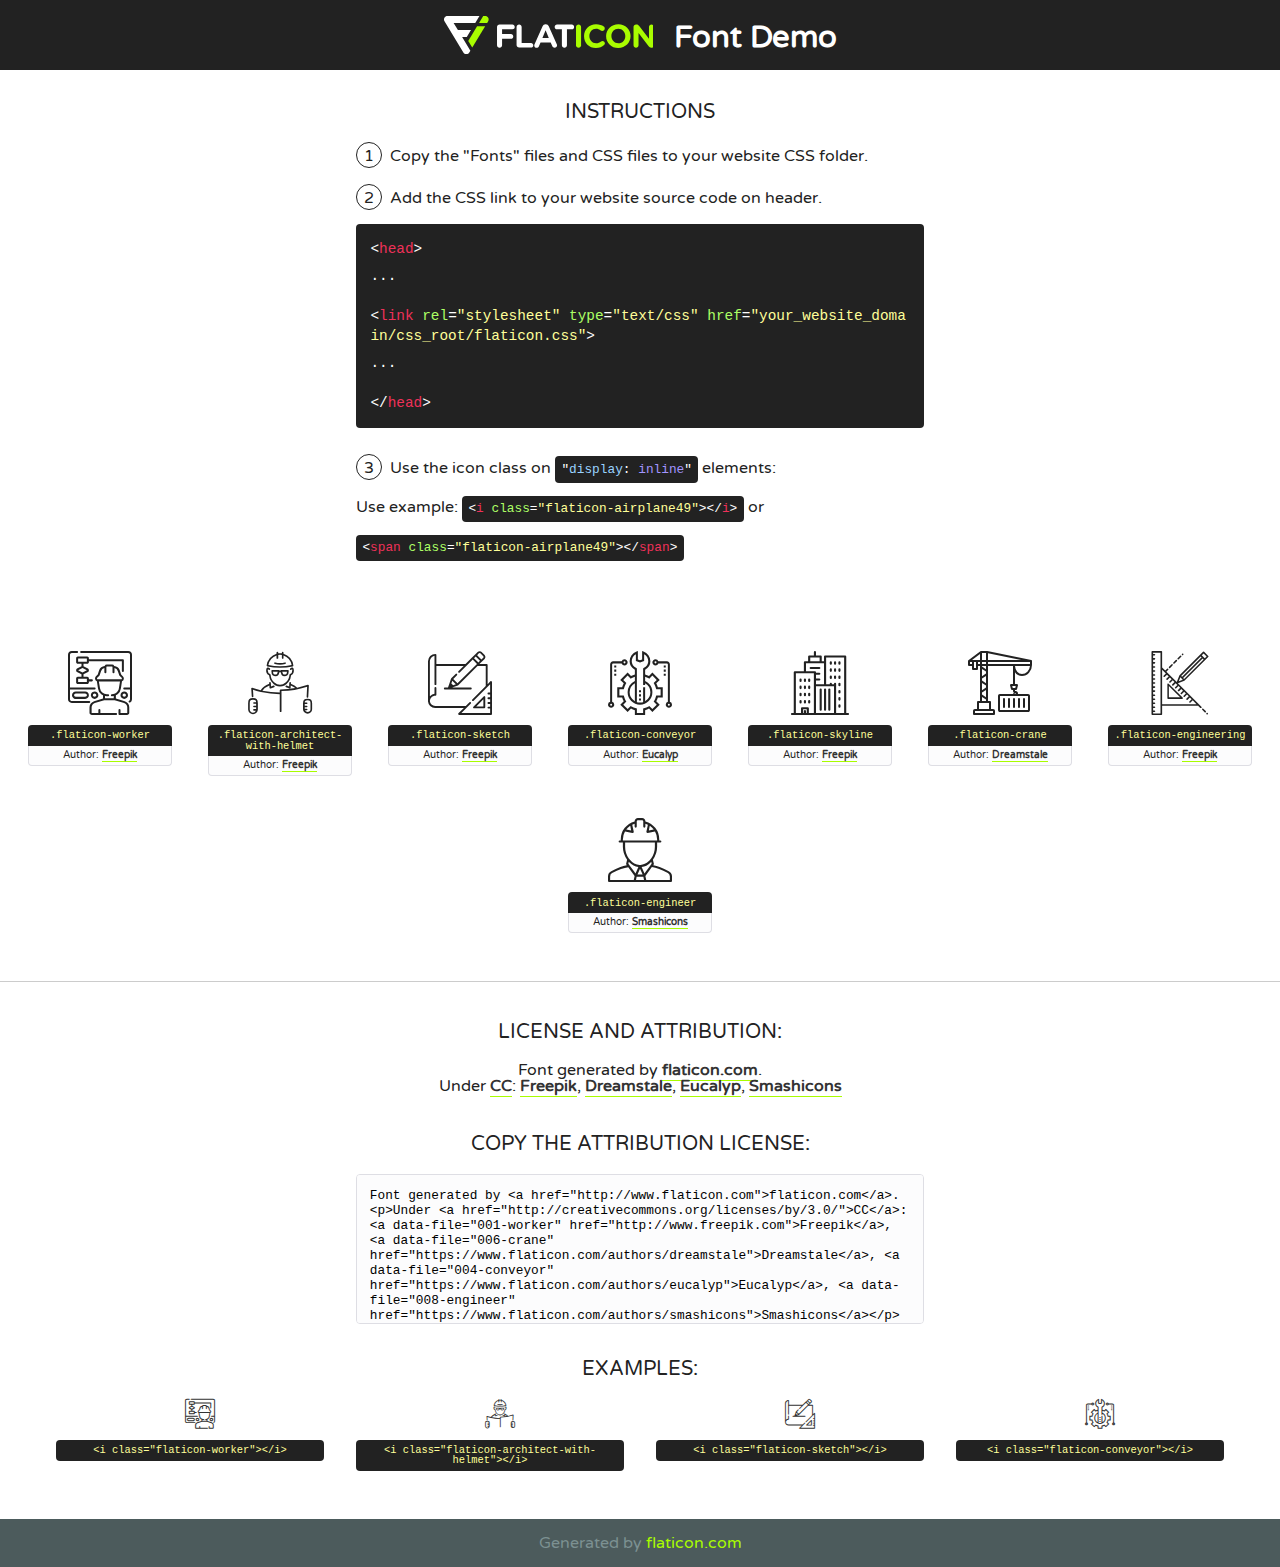
<file: fonts/flaticon/font/flaticon.html>
<!DOCTYPE html>
<!--
  Flaticon icon font: Flaticon
  Creation date: 17/01/2018 04:05
-->
<html>
<!DOCTYPE html>
<html>

<head>
    <title>Flaticon WebFont</title>
    <link href="http://fonts.googleapis.com/css?family=Varela+Round" rel="stylesheet" type="text/css" />
    <link rel="stylesheet" type="text/css" href="flaticon.css">
    <meta charset="UTF-8">
    <style>
    html, body, div, span, applet, object, iframe,
    h1, h2, h3, h4, h5, h6, p, blockquote, pre,
    a, abbr, acronym, address, big, cite, code,
    del, dfn, em, img, ins, kbd, q, s, samp,
    small, strike, strong, sub, sup, tt, var,
    b, u, i, center,
    dl, dt, dd, ol, ul, li,
    fieldset, form, label, legend,
    table, caption, tbody, tfoot, thead, tr, th, td,
    article, aside, canvas, details, embed, 
    figure, figcaption, footer, header, hgroup, 
    menu, nav, output, ruby, section, summary,
    time, mark, audio, video {
        margin: 0;
        padding: 0;
        border: 0;
        font-size: 100%;
        font: inherit;
        vertical-align: baseline;
    }
    /* HTML5 display-role reset for older browsers */
    article, aside, details, figcaption, figure, 
    footer, header, hgroup, menu, nav, section {
        display: block;
    }
    body {
        line-height: 1;
    }
    ol, ul {
        list-style: none;
    }
    blockquote, q {
        quotes: none;
    }
    blockquote:before, blockquote:after,
    q:before, q:after {
        content: '';
        content: none;
    }
    table {
        border-collapse: collapse;
        border-spacing: 0;
    }
    body {
        font-family: 'Varela Round', Helvetica, Arial, sans-serif;
        font-size: 16px;
        color: #222;
    }
    a {
        color: #333;
        border-bottom: 1px solid #a9fd00;
        font-weight: bold;
        text-decoration: none;
    }
    * {
        -moz-box-sizing: border-box;
        -webkit-box-sizing: border-box;
        box-sizing: border-box;
        margin: 0;
        padding: 0;
    }
    [class^="flaticon-"]:before, [class*=" flaticon-"]:before, [class^="flaticon-"]:after, [class*=" flaticon-"]:after {
        font-family: Flaticon;
        font-size: 30px;
        font-style: normal;
        margin-left: 20px;
        color: #333;
    }
    .wrapper {
        max-width: 600px;
        margin: auto;
        padding: 0 1em;
    }
    .title {
        font-size: 1.25em;
        text-align: center;
        margin-bottom: 1em;
        text-transform: uppercase;
    }
    header {
        text-align: center;
        background-color: #222;
        color: #fff;
        padding: 1em;
    }
    header .logo {
        width: 210px;
        height: 38px;
        display: inline-block;
        vertical-align: middle;
        margin-right: 1em;
        border: none;
    }
    header strong {
        font-size: 1.95em;
        font-weight: bold;
        vertical-align: middle;
        margin-top: 5px;
        display: inline-block;
    }
    .demo {
        margin: 2em auto;
        line-height: 1.25em;
    }
    .demo ul li {
        margin-bottom: 1em;
    }
    .demo ul li .num {
        color: #222;
        border-radius: 20px;
        display: inline-block;
        width: 26px;
        padding: 3px;
        height: 26px;
        text-align: center;
        margin-right: 0.5em;
        border: 1px solid #222;
    }
    .demo ul li code {
        background-color: #222;
        border-radius: 4px;
        padding: 0.25em 0.5em;
        display: inline-block;
        color: #fff;
        font-family: Consolas,Monaco,Lucida Console,Liberation Mono,DejaVu Sans Mono,Bitstream Vera Sans Mono,Courier New, monospace;
        font-weight: lighter;
        margin-top: 1em;
        font-size: 0.8em;
        word-break: break-all;
    }
    .demo ul li code.big {
        padding: 1em;
        font-size: 0.9em;
    }
    .demo ul li code .red {
        color: #EF3159;
    }
    .demo ul li code .green {
        color: #ACFF65;
    }
    .demo ul li code .yellow {
        color: #FFFF99;
    }
    .demo ul li code .blue {
        color: #99D3FF;
    }
    .demo ul li code .purple {
        color: #A295FF;
    }
    .demo ul li code .dots {
        margin-top: 0.5em;
        display: block;
    }
    #glyphs {
        border-bottom: 1px solid #ccc;
        padding: 2em 0;
        text-align: center;
    }
    .glyph {
        display: inline-block;
        width: 9em;
        margin: 1em;
        text-align: center;
        vertical-align: top;
        background: #FFF;
    }
    .glyph .glyph-icon {
        padding: 10px;
        display: block;
        font-family:"Flaticon";
        font-size: 64px;
        line-height: 1;
    }
    .glyph .glyph-icon:before {
        font-size: 64px;
        color: #222;
        margin-left: 0;
    }
    .class-name {
        font-size: 0.65em;
        background-color: #222;
        color: #fff;
        border-radius: 4px 4px 0 0;
        padding: 0.5em;
        color: #FFFF99;
        font-family: Consolas,Monaco,Lucida Console,Liberation Mono,DejaVu Sans Mono,Bitstream Vera Sans Mono,Courier New, monospace;
    }
    .author-name {
        font-size: 0.6em;
        background-color: #fcfcfd;
        border: 1px solid #DEDEE4;
        border-top: 0;
        border-radius: 0 0 4px 4px;
        padding: 0.5em;
    }
    .class-name:last-child {
        font-size: 10px;
        color:#888;
    }
    .class-name:last-child a {
        font-size: 10px;
        color:#555;
    }
    .class-name:last-child a:hover {
        color:#a9fd00;
    }
    .glyph > input {
        display: block;
        width: 100px;
        margin: 5px auto;
        text-align: center;
        font-size: 12px;
        cursor: text;
    }
    .glyph > input.icon-input {
        font-family:"Flaticon";
        font-size: 16px;
        margin-bottom: 10px;
    }
    .attribution .title {
        margin-top: 2em;
    }
    .attribution textarea {
        background-color: #fcfcfd;
        padding: 1em;
        border: none;
        box-shadow: none;
        border: 1px solid #DEDEE4;
        border-radius: 4px;
        resize: none;
        width: 100%;
        height: 150px;
        font-size: 0.8em;
        font-family: Consolas,Monaco,Lucida Console,Liberation Mono,DejaVu Sans Mono,Bitstream Vera Sans Mono,Courier New, monospace;
        -webkit-appearance: none;
    }
    .iconsuse {
        margin: 2em auto;
        text-align: center;
        max-width: 1200px;
    }
    .iconsuse:after {
        content: '';
        display: table;
        clear: both;
    }
    .iconsuse .image {
        float: left;
        width: 25%;
        padding: 0 1em;
    }
    .iconsuse .image p {
        margin-bottom: 1em;
    }
    .iconsuse .image span {
        display: block;
        font-size: 0.65em;
        background-color: #222;
        color: #fff;
        border-radius: 4px;
        padding: 0.5em;
        color: #FFFF99;
        margin-top: 1em;
        font-family: Consolas,Monaco,Lucida Console,Liberation Mono,DejaVu Sans Mono,Bitstream Vera Sans Mono,Courier New, monospace;
    }
    #footer {
        text-align: center;
        background-color: #4C5B5C;
        color: #7c9192;
        padding: 1em;
    }
    #footer a {
        border: none;
        color: #a9fd00;
        font-weight: normal;
    }
    @media (max-width: 960px) {
        .iconsuse .image {
            width: 50%;
        }
    }
    @media (max-width: 560px) {
        .iconsuse .image {
            width: 100%;
        }
    }
    </style>
</head>

<body class="characters-off">

    <header>
        <a href="http://www.flaticon.com" target="_blank" class="logo">
            <svg version="1.1" xmlns="http://www.w3.org/2000/svg" xmlns:xlink="http://www.w3.org/1999/xlink" xmlns:a="http://ns.adobe.com/AdobeSVGViewerExtensions/3.0/" viewBox="0 0 560.875 102.036" enable-background="new 0 0 560.875 102.036" xml:space="preserve">
                <defs>
                </defs>
                <g>
                    <g class="letters">
                        <path fill="#ffffff" d="M141.596,29.675c0-3.777,2.985-6.767,6.764-6.767h34.438c3.426,0,6.15,2.728,6.15,6.15
                        c0,3.43-2.724,6.149-6.15,6.149h-27.674v13.091h23.719c3.429,0,6.151,2.724,6.151,6.15c0,3.43-2.723,6.149-6.151,6.149h-23.719
                        v17.574c0,3.773-2.986,6.761-6.764,6.761c-3.779,0-6.764-2.989-6.764-6.761V29.675z"></path>
                        <path fill="#ffffff" d="M193.844,29.149c0-3.781,2.985-6.767,6.764-6.767c3.776,0,6.763,2.985,6.763,6.767v42.957h25.039
                        c3.426,0,6.149,2.726,6.149,6.153c0,3.425-2.723,6.15-6.149,6.15h-31.802c-3.779,0-6.764-2.986-6.764-6.768V29.149z"></path>
                        <path fill="#ffffff" d="M241.891,75.71l21.438-48.407c1.492-3.341,4.215-5.357,7.906-5.357h0.792
                        c3.686,0,6.323,2.017,7.815,5.357l21.439,48.407c0.436,0.967,0.701,1.845,0.701,2.723c0,3.602-2.809,6.501-6.414,6.501
                        c-3.161,0-5.269-1.845-6.499-4.655l-4.132-9.661h-27.059l-4.301,10.102c-1.144,2.631-3.426,4.214-6.237,4.214
                        c-3.517,0-6.24-2.81-6.24-6.325C241.1,77.64,241.451,76.677,241.891,75.71z M279.932,58.666l-8.521-20.297l-8.526,20.297H279.932
                        z"></path>
                        <path fill="#ffffff" d="M314.864,35.387H301.86c-3.429,0-6.239-2.813-6.239-6.238c0-3.429,2.811-6.24,6.239-6.24h39.533
                        c3.426,0,6.237,2.811,6.237,6.24c0,3.425-2.811,6.238-6.237,6.238h-13.001v42.785c0,3.773-2.99,6.761-6.764,6.761
                        c-3.779,0-6.764-2.989-6.764-6.761V35.387z"></path>
                        <path fill="#A9FD00" d="M352.615,29.149c0-3.781,2.985-6.767,6.767-6.767c3.774,0,6.761,2.985,6.761,6.767v49.024
                        c0,3.773-2.987,6.761-6.761,6.761c-3.781,0-6.767-2.989-6.767-6.761V29.149z"></path>
                        <path fill="#A9FD00" d="M374.132,53.836v-0.179c0-17.481,13.178-31.801,32.065-31.801c9.22,0,15.459,2.458,20.557,6.238
                        c1.402,1.054,2.637,2.985,2.637,5.357c0,3.692-2.985,6.59-6.681,6.59c-1.845,0-3.071-0.702-4.044-1.319
                        c-3.776-2.813-7.729-4.393-12.562-4.393c-10.364,0-17.831,8.611-17.831,19.154v0.173c0,10.542,7.291,19.329,17.831,19.329
                        c5.715,0,9.492-1.756,13.359-4.834c1.049-0.874,2.458-1.491,4.039-1.491c3.429,0,6.325,2.813,6.325,6.236
                        c0,2.106-1.056,3.78-2.282,4.834c-5.539,4.834-12.036,7.733-21.878,7.733C387.572,85.464,374.132,71.493,374.132,53.836z"></path>
                        <path fill="#A9FD00" d="M433.009,53.836v-0.179c0-17.481,13.79-31.801,32.766-31.801c18.981,0,32.592,14.143,32.592,31.628v0.173
                        c0,17.483-13.785,31.807-32.769,31.807C446.625,85.464,433.009,71.32,433.009,53.836z M484.224,53.836v-0.179
                        c0-10.539-7.725-19.326-18.626-19.326c-10.893,0-18.449,8.611-18.449,19.154v0.173c0,10.542,7.73,19.329,18.626,19.329
                        C476.676,72.986,484.224,64.378,484.224,53.836z"></path>
                        <path fill="#A9FD00" d="M506.233,29.321c0-3.774,2.99-6.763,6.767-6.763h1.401c3.252,0,5.183,1.583,7.029,3.953l26.093,34.265
                        V29.059c0-3.692,2.99-6.677,6.681-6.677c3.683,0,6.671,2.985,6.671,6.677v48.934c0,3.78-2.987,6.765-6.764,6.765h-0.436
                        c-3.257,0-5.188-1.581-7.034-3.953l-27.056-35.492v32.944c0,3.687-2.985,6.676-6.678,6.676c-3.683,0-6.673-2.989-6.673-6.676
                        V29.321z"></path>
                    </g>
                    <g class="insignia">
                        <path fill="#ffffff" d="M48.372,56.137h12.517l11.156-18.537H37.186L25.688,18.539h57.825L94.668,0H9.271
                        C5.925,0,2.842,1.801,1.198,4.716c-1.644,2.907-1.593,6.482,0.134,9.343l50.38,83.501c1.678,2.781,4.689,4.476,7.938,4.476
                        c3.246,0,6.257-1.695,7.935-4.476l2.898-4.804L48.372,56.137z"></path>
                        <g class="i">
                            <path fill="#A9FD00" d="M93.575,18.539h0.031v0.004l21.652,0.004l2.705-4.488c1.727-2.861,1.778-6.436,0.133-9.343
                            C116.454,1.801,113.371,0,110.026,0h-5.294L93.575,18.539z"></path>
                            <polygon fill="#A9FD00" points="88.291,27.356 64.725,66.486 75.519,84.404 109.942,27.356"></polygon>
                        </g>
                    </g>
                </g>
            </svg>
        </a>
        <strong>Font Demo</strong>
    </header>


    <section class="demo wrapper">

        <p class="title">Instructions</p>

        <ul>
            <li>
                <span class="num">1</span>Copy the "Fonts" files and CSS files to your website CSS folder.
            </li>
            <li>
                <span class="num">2</span>Add the CSS link to your website source code on header.
                <code class="big">
                    &lt;<span class="red">head</span>&gt;
                    <br/><span class="dots">...</span>
                    <br/>&lt;<span class="red">link</span> <span class="green">rel</span>=<span class="yellow">"stylesheet"</span> <span class="green">type</span>=<span class="yellow">"text/css"</span> <span class="green">href</span>=<span class="yellow">"your_website_domain/css_root/flaticon.css"</span>&gt;
                    <br/><span class="dots">...</span>
                    <br/>&lt;/<span class="red">head</span>&gt;
                </code>
            </li>

            <li>
                <p>
                    <span class="num">3</span>Use the icon class on <code>"<span class="blue">display</span>:<span class="purple"> inline</span>"</code> elements:
                    <br />
                    Use example: <code>&lt;<span class="red">i</span> <span class="green">class</span>=<span class="yellow">&quot;flaticon-airplane49&quot;</span>&gt;&lt;/<span class="red">i</span>&gt;</code> or <code>&lt;<span class="red">span</span> <span class="green">class</span>=<span class="yellow">&quot;flaticon-airplane49&quot;</span>&gt;&lt;/<span class="red">span</span>&gt;</code>
            </li>
        </ul>

    </section>




   <section id="glyphs">          
    
      
        <div class="glyph"><div class="glyph-icon flaticon-worker"></div>
            <div class="class-name">.flaticon-worker</div>
            <div class="author-name">Author: <a data-file="001-worker" href="http://www.freepik.com">Freepik</a> </div> 
        </div>        
        
        <div class="glyph"><div class="glyph-icon flaticon-architect-with-helmet"></div>
            <div class="class-name">.flaticon-architect-with-helmet</div>
            <div class="author-name">Author: <a data-file="002-architect-with-helmet" href="http://www.freepik.com">Freepik</a> </div> 
        </div>        
        
        <div class="glyph"><div class="glyph-icon flaticon-sketch"></div>
            <div class="class-name">.flaticon-sketch</div>
            <div class="author-name">Author: <a data-file="003-sketch" href="http://www.freepik.com">Freepik</a> </div> 
        </div>        
        
        <div class="glyph"><div class="glyph-icon flaticon-conveyor"></div>
            <div class="class-name">.flaticon-conveyor</div>
            <div class="author-name">Author: <a data-file="004-conveyor" href="https://www.flaticon.com/authors/eucalyp">Eucalyp</a> </div> 
        </div>        
        
        <div class="glyph"><div class="glyph-icon flaticon-skyline"></div>
            <div class="class-name">.flaticon-skyline</div>
            <div class="author-name">Author: <a data-file="005-skyline" href="http://www.freepik.com">Freepik</a> </div> 
        </div>        
        
        <div class="glyph"><div class="glyph-icon flaticon-crane"></div>
            <div class="class-name">.flaticon-crane</div>
            <div class="author-name">Author: <a data-file="006-crane" href="https://www.flaticon.com/authors/dreamstale">Dreamstale</a> </div> 
        </div>        
        
        <div class="glyph"><div class="glyph-icon flaticon-engineering"></div>
            <div class="class-name">.flaticon-engineering</div>
            <div class="author-name">Author: <a data-file="007-engineering" href="http://www.freepik.com">Freepik</a> </div> 
        </div>        
        
        <div class="glyph"><div class="glyph-icon flaticon-engineer"></div>
            <div class="class-name">.flaticon-engineer</div>
            <div class="author-name">Author: <a data-file="008-engineer" href="https://www.flaticon.com/authors/smashicons">Smashicons</a> </div> 
        </div>        
        

    </section>



    <section class="attribution wrapper"   style="text-align:center;">

      <div class="title">License and attribution:</div><div class="attrDiv">Font generated by <a href="http://www.flaticon.com">flaticon.com</a>. <div><p>Under <a href="http://creativecommons.org/licenses/by/3.0/">CC</a>: <a data-file="001-worker" href="http://www.freepik.com">Freepik</a>, <a data-file="006-crane" href="https://www.flaticon.com/authors/dreamstale">Dreamstale</a>, <a data-file="004-conveyor" href="https://www.flaticon.com/authors/eucalyp">Eucalyp</a>, <a data-file="008-engineer" href="https://www.flaticon.com/authors/smashicons">Smashicons</a></p>  </div>
      </div>
      <div class="title">Copy the Attribution License:</div>

    <textarea onclick="this.focus();this.select();">Font generated by &lt;a href=&quot;http://www.flaticon.com&quot;&gt;flaticon.com&lt;/a&gt;. <p>Under <a href="http://creativecommons.org/licenses/by/3.0/">CC</a>: <a data-file="001-worker" href="http://www.freepik.com">Freepik</a>, <a data-file="006-crane" href="https://www.flaticon.com/authors/dreamstale">Dreamstale</a>, <a data-file="004-conveyor" href="https://www.flaticon.com/authors/eucalyp">Eucalyp</a>, <a data-file="008-engineer" href="https://www.flaticon.com/authors/smashicons">Smashicons</a></p>  
     </textarea>

    </section>

    <section class="iconsuse">

          <div class="title">Examples:</div>            
             
            <div class="image">
                <p>
                    <i class="glyph-icon flaticon-worker"></i> 
                    <span>&lt;i class=&quot;flaticon-worker&quot;&gt;&lt;/i&gt;</span>
                </p>
            </div>
            
            <div class="image">
                <p>
                    <i class="glyph-icon flaticon-architect-with-helmet"></i> 
                    <span>&lt;i class=&quot;flaticon-architect-with-helmet&quot;&gt;&lt;/i&gt;</span>
                </p>
            </div>
            
            <div class="image">
                <p>
                    <i class="glyph-icon flaticon-sketch"></i> 
                    <span>&lt;i class=&quot;flaticon-sketch&quot;&gt;&lt;/i&gt;</span>
                </p>
            </div>
            
            <div class="image">
                <p>
                    <i class="glyph-icon flaticon-conveyor"></i> 
                    <span>&lt;i class=&quot;flaticon-conveyor&quot;&gt;&lt;/i&gt;</span>
                </p>
            </div>
                       
        </div>
                            
    </section>

<div id="footer">
    <div>Generated by <a href="http://www.flaticon.com">flaticon.com</a>
    </div>
</div>



</body>
</html>
</file>
<file: css/icomoon.css>
@font-face {
  font-family: 'icomoon';
  src:  url('fonts/icomoon.eot?6py85u');
  src:  url('fonts/icomoon.eot?6py85u#iefix') format('embedded-opentype'),
    url('fonts/icomoon.ttf?6py85u') format('truetype'),
    url('fonts/icomoon.woff?6py85u') format('woff'),
    url('fonts/icomoon.svg?6py85u#icomoon') format('svg');
  font-weight: normal;
  font-style: normal;
}

[class^="icon-"], [class*=" icon-"] {
  /* use !important to prevent issues with browser extensions that change fonts */
  font-family: 'icomoon' !important;
  speak: none;
  font-style: normal;
  font-weight: normal;
  font-variant: normal;
  text-transform: none;
  line-height: 1;

  /* Better Font Rendering =========== */
  -webkit-font-smoothing: antialiased;
  -moz-osx-font-smoothing: grayscale;
}

.icon-times:before {
  content: "\e930";
}
.icon-tick:before {
  content: "\e931";
}
.icon-plus:before {
  content: "\e932";
}
.icon-minus:before {
  content: "\e933";
}
.icon-equals:before {
  content: "\e934";
}
.icon-divide:before {
  content: "\e935";
}
.icon-chevron-right:before {
  content: "\e936";
}
.icon-chevron-left:before {
  content: "\e937";
}
.icon-arrow-right-thick:before {
  content: "\e938";
}
.icon-arrow-left-thick:before {
  content: "\e939";
}
.icon-th-small:before {
  content: "\e93a";
}
.icon-th-menu:before {
  content: "\e93b";
}
.icon-th-list:before {
  content: "\e93c";
}
.icon-th-large:before {
  content: "\e93d";
}
.icon-home:before {
  content: "\e93e";
}
.icon-arrow-forward:before {
  content: "\e93f";
}
.icon-arrow-back:before {
  content: "\e940";
}
.icon-rss:before {
  content: "\e941";
}
.icon-location:before {
  content: "\e942";
}
.icon-link:before {
  content: "\e943";
}
.icon-image:before {
  content: "\e944";
}
.icon-arrow-up-thick:before {
  content: "\e945";
}
.icon-arrow-down-thick:before {
  content: "\e946";
}
.icon-starburst:before {
  content: "\e947";
}
.icon-starburst-outline:before {
  content: "\e948";
}
.icon-star3:before {
  content: "\e949";
}
.icon-flow-children:before {
  content: "\e94a";
}
.icon-export:before {
  content: "\e94b";
}
.icon-delete2:before {
  content: "\e94c";
}
.icon-delete-outline:before {
  content: "\e94d";
}
.icon-cloud-storage:before {
  content: "\e94e";
}
.icon-wi-fi:before {
  content: "\e94f";
}
.icon-heart:before {
  content: "\e950";
}
.icon-flash:before {
  content: "\e951";
}
.icon-cancel:before {
  content: "\e952";
}
.icon-backspace:before {
  content: "\e953";
}
.icon-attachment:before {
  content: "\e954";
}
.icon-arrow-move:before {
  content: "\e955";
}
.icon-warning:before {
  content: "\e956";
}
.icon-user:before {
  content: "\e957";
}
.icon-radar:before {
  content: "\e958";
}
.icon-lock-open:before {
  content: "\e959";
}
.icon-lock-closed:before {
  content: "\e95a";
}
.icon-location-arrow:before {
  content: "\e95b";
}
.icon-info:before {
  content: "\e95c";
}
.icon-user-delete:before {
  content: "\e95d";
}
.icon-user-add:before {
  content: "\e95e";
}
.icon-media-pause:before {
  content: "\e95f";
}
.icon-group:before {
  content: "\e960";
}
.icon-chart-pie:before {
  content: "\e961";
}
.icon-chart-line:before {
  content: "\e962";
}
.icon-chart-bar:before {
  content: "\e963";
}
.icon-chart-area:before {
  content: "\e964";
}
.icon-video:before {
  content: "\e965";
}
.icon-point-of-interest:before {
  content: "\e966";
}
.icon-infinity:before {
  content: "\e967";
}
.icon-globe:before {
  content: "\e968";
}
.icon-eye:before {
  content: "\e969";
}
.icon-cog:before {
  content: "\e96a";
}
.icon-camera:before {
  content: "\e96b";
}
.icon-upload:before {
  content: "\e96c";
}
.icon-scissors:before {
  content: "\e96d";
}
.icon-refresh:before {
  content: "\e96e";
}
.icon-pin:before {
  content: "\e96f";
}
.icon-key:before {
  content: "\e970";
}
.icon-info-large:before {
  content: "\e971";
}
.icon-eject:before {
  content: "\e972";
}
.icon-download:before {
  content: "\e973";
}
.icon-zoom:before {
  content: "\e974";
}
.icon-zoom-out:before {
  content: "\e975";
}
.icon-zoom-in:before {
  content: "\e976";
}
.icon-sort-numerically:before {
  content: "\e977";
}
.icon-sort-alphabetically:before {
  content: "\e978";
}
.icon-input-checked:before {
  content: "\e979";
}
.icon-calender:before {
  content: "\e97a";
}
.icon-world2:before {
  content: "\e97b";
}
.icon-notes:before {
  content: "\e97c";
}
.icon-code:before {
  content: "\e97d";
}
.icon-arrow-sync:before {
  content: "\e97e";
}
.icon-arrow-shuffle:before {
  content: "\e97f";
}
.icon-arrow-repeat:before {
  content: "\e980";
}
.icon-arrow-minimise:before {
  content: "\e981";
}
.icon-arrow-maximise:before {
  content: "\e982";
}
.icon-arrow-loop:before {
  content: "\e983";
}
.icon-anchor:before {
  content: "\e984";
}
.icon-spanner:before {
  content: "\e985";
}
.icon-puzzle:before {
  content: "\e986";
}
.icon-power:before {
  content: "\e987";
}
.icon-plane:before {
  content: "\e988";
}
.icon-pi:before {
  content: "\e989";
}
.icon-phone:before {
  content: "\e98a";
}
.icon-microphone2:before {
  content: "\e98b";
}
.icon-media-rewind:before {
  content: "\e98c";
}
.icon-flag:before {
  content: "\e98d";
}
.icon-adjust-brightness:before {
  content: "\e98e";
}
.icon-waves:before {
  content: "\e98f";
}
.icon-social-twitter:before {
  content: "\e990";
}
.icon-social-facebook:before {
  content: "\e991";
}
.icon-social-dribbble:before {
  content: "\e992";
}
.icon-media-stop:before {
  content: "\e993";
}
.icon-media-record:before {
  content: "\e994";
}
.icon-media-play:before {
  content: "\e995";
}
.icon-media-fast-forward:before {
  content: "\e996";
}
.icon-media-eject:before {
  content: "\e997";
}
.icon-social-vimeo:before {
  content: "\e998";
}
.icon-social-tumbler:before {
  content: "\e999";
}
.icon-social-skype:before {
  content: "\e99a";
}
.icon-social-pinterest:before {
  content: "\e99b";
}
.icon-social-linkedin:before {
  content: "\e99c";
}
.icon-social-last-fm:before {
  content: "\e99d";
}
.icon-social-github:before {
  content: "\e99e";
}
.icon-social-flickr:before {
  content: "\e99f";
}
.icon-at:before {
  content: "\e9a0";
}
.icon-times-outline:before {
  content: "\e9a1";
}
.icon-plus-outline:before {
  content: "\e9a2";
}
.icon-minus-outline:before {
  content: "\e9a3";
}
.icon-tick-outline:before {
  content: "\e9a4";
}
.icon-th-large-outline:before {
  content: "\e9a5";
}
.icon-equals-outline:before {
  content: "\e9a6";
}
.icon-divide-outline:before {
  content: "\e9a7";
}
.icon-chevron-right-outline:before {
  content: "\e9a8";
}
.icon-chevron-left-outline:before {
  content: "\e9a9";
}
.icon-arrow-right-outline:before {
  content: "\e9aa";
}
.icon-arrow-left-outline:before {
  content: "\e9ab";
}
.icon-th-small-outline:before {
  content: "\e9ac";
}
.icon-th-menu-outline:before {
  content: "\e9ad";
}
.icon-th-list-outline:before {
  content: "\e9ae";
}
.icon-news2:before {
  content: "\e9b1";
}
.icon-home-outline:before {
  content: "\e9b2";
}
.icon-arrow-up-outline:before {
  content: "\e9b3";
}
.icon-arrow-forward-outline:before {
  content: "\e9b4";
}
.icon-arrow-down-outline:before {
  content: "\e9b5";
}
.icon-arrow-back-outline:before {
  content: "\e9b6";
}
.icon-trash3:before {
  content: "\e9b7";
}
.icon-rss-outline:before {
  content: "\e9b8";
}
.icon-message:before {
  content: "\e9b9";
}
.icon-location-outline:before {
  content: "\e9ba";
}
.icon-link-outline:before {
  content: "\e9bb";
}
.icon-image-outline:before {
  content: "\e9bc";
}
.icon-export-outline:before {
  content: "\e9bd";
}
.icon-cross:before {
  content: "\e9be";
}
.icon-wi-fi-outline:before {
  content: "\e9bf";
}
.icon-star-outline:before {
  content: "\e9c0";
}
.icon-media-pause-outline:before {
  content: "\e9c1";
}
.icon-mail:before {
  content: "\e9c2";
}
.icon-heart-outline:before {
  content: "\e9c3";
}
.icon-flash-outline:before {
  content: "\e9c4";
}
.icon-cancel-outline:before {
  content: "\e9c5";
}
.icon-beaker:before {
  content: "\e9c6";
}
.icon-arrow-move-outline:before {
  content: "\e9c7";
}
.icon-watch2:before {
  content: "\e9c8";
}
.icon-warning-outline:before {
  content: "\e9c9";
}
.icon-time:before {
  content: "\e9ca";
}
.icon-radar-outline:before {
  content: "\e9cb";
}
.icon-lock-open-outline:before {
  content: "\e9cc";
}
.icon-location-arrow-outline:before {
  content: "\e9cd";
}
.icon-info-outline:before {
  content: "\e9ce";
}
.icon-backspace-outline:before {
  content: "\e9cf";
}
.icon-attachment-outline:before {
  content: "\e9d0";
}
.icon-user-outline:before {
  content: "\e9d1";
}
.icon-user-delete-outline:before {
  content: "\e9d2";
}
.icon-user-add-outline:before {
  content: "\e9d3";
}
.icon-lock-closed-outline:before {
  content: "\e9d4";
}
.icon-group-outline:before {
  content: "\e9d5";
}
.icon-chart-pie-outline:before {
  content: "\e9d6";
}
.icon-chart-line-outline:before {
  content: "\e9d7";
}
.icon-chart-bar-outline:before {
  content: "\e9d8";
}
.icon-chart-area-outline:before {
  content: "\e9d9";
}
.icon-video-outline:before {
  content: "\e9da";
}
.icon-point-of-interest-outline:before {
  content: "\e9db";
}
.icon-map:before {
  content: "\e9dc";
}
.icon-key-outline:before {
  content: "\e9dd";
}
.icon-infinity-outline:before {
  content: "\e9de";
}
.icon-globe-outline:before {
  content: "\e9df";
}
.icon-eye-outline:before {
  content: "\e9e0";
}
.icon-cog-outline:before {
  content: "\e9e1";
}
.icon-camera-outline:before {
  content: "\e9e2";
}
.icon-upload-outline:before {
  content: "\e9e3";
}
.icon-support:before {
  content: "\e9e4";
}
.icon-scissors-outline:before {
  content: "\e9e5";
}
.icon-refresh-outline:before {
  content: "\e9e6";
}
.icon-info-large-outline:before {
  content: "\e9e7";
}
.icon-eject-outline:before {
  content: "\e9e8";
}
.icon-download-outline:before {
  content: "\e9e9";
}
.icon-battery-mid:before {
  content: "\e9ea";
}
.icon-battery-low:before {
  content: "\e9eb";
}
.icon-battery-high:before {
  content: "\e9ec";
}
.icon-zoom-outline:before {
  content: "\e9ed";
}
.icon-zoom-out-outline:before {
  content: "\e9ee";
}
.icon-zoom-in-outline:before {
  content: "\e9ef";
}
.icon-tag3:before {
  content: "\e9f0";
}
.icon-tabs-outline:before {
  content: "\e9f1";
}
.icon-pin-outline:before {
  content: "\e9f2";
}
.icon-message-typing:before {
  content: "\e9f3";
}
.icon-directions:before {
  content: "\e9f4";
}
.icon-battery-full:before {
  content: "\e9f5";
}
.icon-battery-charge:before {
  content: "\e9f6";
}
.icon-pipette:before {
  content: "\e9f7";
}
.icon-pencil:before {
  content: "\e9f8";
}
.icon-folder:before {
  content: "\e9f9";
}
.icon-folder-delete:before {
  content: "\e9fa";
}
.icon-folder-add:before {
  content: "\e9fb";
}
.icon-edit:before {
  content: "\e9fc";
}
.icon-document:before {
  content: "\e9fd";
}
.icon-document-delete:before {
  content: "\e9fe";
}
.icon-document-add:before {
  content: "\e9ff";
}
.icon-brush:before {
  content: "\ea00";
}
.icon-thumbs-up:before {
  content: "\ea01";
}
.icon-thumbs-down:before {
  content: "\ea02";
}
.icon-pen:before {
  content: "\ea03";
}
.icon-sort-numerically-outline:before {
  content: "\ea04";
}
.icon-sort-alphabetically-outline:before {
  content: "\ea05";
}
.icon-social-last-fm-circular:before {
  content: "\ea06";
}
.icon-social-github-circular:before {
  content: "\ea07";
}
.icon-compass:before {
  content: "\ea08";
}
.icon-bookmark:before {
  content: "\ea09";
}
.icon-input-checked-outline:before {
  content: "\ea0a";
}
.icon-code-outline:before {
  content: "\ea0b";
}
.icon-calender-outline:before {
  content: "\ea0c";
}
.icon-business-card:before {
  content: "\ea0d";
}
.icon-arrow-up:before {
  content: "\ea0e";
}
.icon-arrow-sync-outline:before {
  content: "\ea0f";
}
.icon-arrow-right:before {
  content: "\ea10";
}
.icon-arrow-repeat-outline:before {
  content: "\ea11";
}
.icon-arrow-loop-outline:before {
  content: "\ea12";
}
.icon-arrow-left:before {
  content: "\ea13";
}
.icon-flow-switch:before {
  content: "\ea14";
}
.icon-flow-parallel:before {
  content: "\ea15";
}
.icon-flow-merge:before {
  content: "\ea16";
}
.icon-document-text:before {
  content: "\ea17";
}
.icon-clipboard:before {
  content: "\ea18";
}
.icon-calculator:before {
  content: "\ea19";
}
.icon-arrow-minimise-outline:before {
  content: "\ea1a";
}
.icon-arrow-maximise-outline:before {
  content: "\ea1b";
}
.icon-arrow-down:before {
  content: "\ea1c";
}
.icon-gift:before {
  content: "\ea1d";
}
.icon-film:before {
  content: "\ea1e";
}
.icon-database:before {
  content: "\ea1f";
}
.icon-bell:before {
  content: "\ea20";
}
.icon-anchor-outline:before {
  content: "\ea21";
}
.icon-adjust-contrast:before {
  content: "\ea22";
}
.icon-world-outline:before {
  content: "\ea23";
}
.icon-shopping-bag:before {
  content: "\ea24";
}
.icon-power-outline:before {
  content: "\ea25";
}
.icon-notes-outline:before {
  content: "\ea26";
}
.icon-device-tablet:before {
  content: "\ea27";
}
.icon-device-phone:before {
  content: "\ea28";
}
.icon-device-laptop:before {
  content: "\ea29";
}
.icon-device-desktop:before {
  content: "\ea2a";
}
.icon-briefcase:before {
  content: "\ea2b";
}
.icon-stopwatch:before {
  content: "\ea2c";
}
.icon-spanner-outline:before {
  content: "\ea2d";
}
.icon-puzzle-outline:before {
  content: "\ea2e";
}
.icon-printer:before {
  content: "\ea2f";
}
.icon-pi-outline:before {
  content: "\ea30";
}
.icon-lightbulb:before {
  content: "\ea31";
}
.icon-flag-outline:before {
  content: "\ea32";
}
.icon-contacts:before {
  content: "\ea33";
}
.icon-archive2:before {
  content: "\ea34";
}
.icon-weather-stormy:before {
  content: "\ea35";
}
.icon-weather-shower:before {
  content: "\ea36";
}
.icon-weather-partly-sunny:before {
  content: "\ea37";
}
.icon-weather-downpour:before {
  content: "\ea38";
}
.icon-weather-cloudy:before {
  content: "\ea39";
}
.icon-plane-outline:before {
  content: "\ea3a";
}
.icon-phone-outline:before {
  content: "\ea3b";
}
.icon-microphone-outline:before {
  content: "\ea3c";
}
.icon-weather-windy:before {
  content: "\ea3d";
}
.icon-weather-windy-cloudy:before {
  content: "\ea3e";
}
.icon-weather-sunny:before {
  content: "\ea3f";
}
.icon-weather-snow:before {
  content: "\ea40";
}
.icon-weather-night:before {
  content: "\ea41";
}
.icon-media-stop-outline:before {
  content: "\ea42";
}
.icon-media-rewind-outline:before {
  content: "\ea43";
}
.icon-media-record-outline:before {
  content: "\ea44";
}
.icon-media-play-outline:before {
  content: "\ea45";
}
.icon-media-fast-forward-outline:before {
  content: "\ea46";
}
.icon-media-eject-outline:before {
  content: "\ea47";
}
.icon-wine:before {
  content: "\ea48";
}
.icon-waves-outline:before {
  content: "\ea49";
}
.icon-ticket:before {
  content: "\ea4a";
}
.icon-tags:before {
  content: "\ea4b";
}
.icon-plug:before {
  content: "\ea4c";
}
.icon-headphones:before {
  content: "\ea4d";
}
.icon-credit-card:before {
  content: "\ea4e";
}
.icon-coffee:before {
  content: "\ea4f";
}
.icon-book:before {
  content: "\ea50";
}
.icon-beer:before {
  content: "\ea51";
}
.icon-volume2:before {
  content: "\ea52";
}
.icon-volume-up:before {
  content: "\ea53";
}
.icon-volume-mute:before {
  content: "\ea54";
}
.icon-volume-down:before {
  content: "\ea55";
}
.icon-social-vimeo-circular:before {
  content: "\ea56";
}
.icon-social-twitter-circular:before {
  content: "\ea57";
}
.icon-social-pinterest-circular:before {
  content: "\ea58";
}
.icon-social-linkedin-circular:before {
  content: "\ea59";
}
.icon-social-facebook-circular:before {
  content: "\ea5a";
}
.icon-social-dribbble-circular:before {
  content: "\ea5b";
}
.icon-tree:before {
  content: "\ea5c";
}
.icon-thermometer2:before {
  content: "\ea5d";
}
.icon-social-tumbler-circular:before {
  content: "\ea5e";
}
.icon-social-skype-outline:before {
  content: "\ea5f";
}
.icon-social-flickr-circular:before {
  content: "\ea60";
}
.icon-social-at-circular:before {
  content: "\ea61";
}
.icon-shopping-cart:before {
  content: "\ea62";
}
.icon-messages:before {
  content: "\ea63";
}
.icon-leaf:before {
  content: "\ea64";
}
.icon-feather:before {
  content: "\ea65";
}
.icon-eye2:before {
  content: "\e064";
}
.icon-paper-clip:before {
  content: "\e065";
}
.icon-mail5:before {
  content: "\e066";
}
.icon-toggle:before {
  content: "\e067";
}
.icon-layout:before {
  content: "\e068";
}
.icon-link2:before {
  content: "\e069";
}
.icon-bell2:before {
  content: "\e06a";
}
.icon-lock3:before {
  content: "\e06b";
}
.icon-unlock:before {
  content: "\e06c";
}
.icon-ribbon2:before {
  content: "\e06d";
}
.icon-image2:before {
  content: "\e06e";
}
.icon-signal:before {
  content: "\e06f";
}
.icon-target3:before {
  content: "\e070";
}
.icon-clipboard3:before {
  content: "\e071";
}
.icon-clock3:before {
  content: "\e072";
}
.icon-watch:before {
  content: "\e073";
}
.icon-air-play:before {
  content: "\e074";
}
.icon-camera3:before {
  content: "\e075";
}
.icon-video2:before {
  content: "\e076";
}
.icon-disc:before {
  content: "\e077";
}
.icon-printer3:before {
  content: "\e078";
}
.icon-monitor:before {
  content: "\e079";
}
.icon-server:before {
  content: "\e07a";
}
.icon-cog2:before {
  content: "\e07b";
}
.icon-heart3:before {
  content: "\e07c";
}
.icon-paragraph:before {
  content: "\e07d";
}
.icon-align-justify:before {
  content: "\e07e";
}
.icon-align-left:before {
  content: "\e07f";
}
.icon-align-center:before {
  content: "\e080";
}
.icon-align-right:before {
  content: "\e081";
}
.icon-book2:before {
  content: "\e082";
}
.icon-layers2:before {
  content: "\e083";
}
.icon-stack2:before {
  content: "\e084";
}
.icon-stack-2:before {
  content: "\e085";
}
.icon-paper:before {
  content: "\e086";
}
.icon-paper-stack:before {
  content: "\e087";
}
.icon-search3:before {
  content: "\e088";
}
.icon-zoom-in2:before {
  content: "\e089";
}
.icon-zoom-out2:before {
  content: "\e08a";
}
.icon-reply2:before {
  content: "\e08b";
}
.icon-circle-plus:before {
  content: "\e08c";
}
.icon-circle-minus:before {
  content: "\e08d";
}
.icon-circle-check:before {
  content: "\e08e";
}
.icon-circle-cross:before {
  content: "\e08f";
}
.icon-square-plus:before {
  content: "\e090";
}
.icon-square-minus:before {
  content: "\e091";
}
.icon-square-check:before {
  content: "\e092";
}
.icon-square-cross:before {
  content: "\e093";
}
.icon-microphone:before {
  content: "\e094";
}
.icon-record:before {
  content: "\e095";
}
.icon-skip-back:before {
  content: "\e096";
}
.icon-rewind:before {
  content: "\e097";
}
.icon-play4:before {
  content: "\e098";
}
.icon-pause3:before {
  content: "\e099";
}
.icon-stop3:before {
  content: "\e09a";
}
.icon-fast-forward:before {
  content: "\e09b";
}
.icon-skip-forward:before {
  content: "\e09c";
}
.icon-shuffle2:before {
  content: "\e09d";
}
.icon-repeat:before {
  content: "\e09e";
}
.icon-folder2:before {
  content: "\e09f";
}
.icon-umbrella:before {
  content: "\e0a0";
}
.icon-moon:before {
  content: "\e0a1";
}
.icon-thermometer:before {
  content: "\e0a2";
}
.icon-drop:before {
  content: "\e0a3";
}
.icon-sun2:before {
  content: "\e0a4";
}
.icon-cloud3:before {
  content: "\e0a5";
}
.icon-cloud-upload2:before {
  content: "\e0a6";
}
.icon-cloud-download2:before {
  content: "\e0a7";
}
.icon-upload4:before {
  content: "\e0a8";
}
.icon-download4:before {
  content: "\e0a9";
}
.icon-location3:before {
  content: "\e0aa";
}
.icon-location-2:before {
  content: "\e0ab";
}
.icon-map3:before {
  content: "\e0ac";
}
.icon-battery:before {
  content: "\e0ad";
}
.icon-head:before {
  content: "\e0ae";
}
.icon-briefcase3:before {
  content: "\e0af";
}
.icon-speech-bubble:before {
  content: "\e0b0";
}
.icon-anchor2:before {
  content: "\e0b1";
}
.icon-globe2:before {
  content: "\e0b2";
}
.icon-box:before {
  content: "\e0b3";
}
.icon-reload:before {
  content: "\e0b4";
}
.icon-share3:before {
  content: "\e0b5";
}
.icon-marquee:before {
  content: "\e0b6";
}
.icon-marquee-plus:before {
  content: "\e0b7";
}
.icon-marquee-minus:before {
  content: "\e0b8";
}
.icon-tag:before {
  content: "\e0b9";
}
.icon-power2:before {
  content: "\e0ba";
}
.icon-command2:before {
  content: "\e0bb";
}
.icon-alt:before {
  content: "\e0bc";
}
.icon-esc:before {
  content: "\e0bd";
}
.icon-bar-graph:before {
  content: "\e0be";
}
.icon-bar-graph-2:before {
  content: "\e0bf";
}
.icon-pie-graph:before {
  content: "\e0c0";
}
.icon-star:before {
  content: "\e0c1";
}
.icon-arrow-left3:before {
  content: "\e0c2";
}
.icon-arrow-right3:before {
  content: "\e0c3";
}
.icon-arrow-up3:before {
  content: "\e0c4";
}
.icon-arrow-down3:before {
  content: "\e0c5";
}
.icon-volume:before {
  content: "\e0c6";
}
.icon-mute:before {
  content: "\e0c7";
}
.icon-content-right:before {
  content: "\e100";
}
.icon-content-left:before {
  content: "\e101";
}
.icon-grid2:before {
  content: "\e102";
}
.icon-grid-2:before {
  content: "\e103";
}
.icon-columns:before {
  content: "\e104";
}
.icon-loader:before {
  content: "\e105";
}
.icon-bag:before {
  content: "\e106";
}
.icon-ban:before {
  content: "\e107";
}
.icon-flag3:before {
  content: "\e108";
}
.icon-trash:before {
  content: "\e109";
}
.icon-expand2:before {
  content: "\e110";
}
.icon-contract:before {
  content: "\e111";
}
.icon-maximize:before {
  content: "\e112";
}
.icon-minimize:before {
  content: "\e113";
}
.icon-plus2:before {
  content: "\e114";
}
.icon-minus2:before {
  content: "\e115";
}
.icon-check:before {
  content: "\e116";
}
.icon-cross2:before {
  content: "\e117";
}
.icon-move:before {
  content: "\e118";
}
.icon-delete:before {
  content: "\e119";
}
.icon-menu5:before {
  content: "\e120";
}
.icon-archive:before {
  content: "\e121";
}
.icon-inbox:before {
  content: "\e122";
}
.icon-outbox:before {
  content: "\e123";
}
.icon-file:before {
  content: "\e124";
}
.icon-file-add:before {
  content: "\e125";
}
.icon-file-subtract:before {
  content: "\e126";
}
.icon-help:before {
  content: "\e127";
}
.icon-open:before {
  content: "\e128";
}
.icon-ellipsis:before {
  content: "\e129";
}
.icon-heart4:before {
  content: "\e900";
}
.icon-cloud4:before {
  content: "\e901";
}
.icon-star2:before {
  content: "\e902";
}
.icon-tv2:before {
  content: "\e903";
}
.icon-sound:before {
  content: "\e904";
}
.icon-video3:before {
  content: "\e905";
}
.icon-trash2:before {
  content: "\e906";
}
.icon-user2:before {
  content: "\e907";
}
.icon-key3:before {
  content: "\e908";
}
.icon-search4:before {
  content: "\e909";
}
.icon-settings:before {
  content: "\e90a";
}
.icon-camera4:before {
  content: "\e90b";
}
.icon-tag2:before {
  content: "\e90c";
}
.icon-lock4:before {
  content: "\e90d";
}
.icon-bulb:before {
  content: "\e90e";
}
.icon-pen2:before {
  content: "\e90f";
}
.icon-diamond:before {
  content: "\e910";
}
.icon-display2:before {
  content: "\e911";
}
.icon-location4:before {
  content: "\e912";
}
.icon-eye3:before {
  content: "\e913";
}
.icon-bubble3:before {
  content: "\e914";
}
.icon-stack3:before {
  content: "\e915";
}
.icon-cup:before {
  content: "\e916";
}
.icon-phone3:before {
  content: "\e917";
}
.icon-news:before {
  content: "\e918";
}
.icon-mail6:before {
  content: "\e919";
}
.icon-like:before {
  content: "\e91a";
}
.icon-photo:before {
  content: "\e91b";
}
.icon-note:before {
  content: "\e91c";
}
.icon-clock4:before {
  content: "\e91d";
}
.icon-paperplane:before {
  content: "\e91e";
}
.icon-params:before {
  content: "\e91f";
}
.icon-banknote:before {
  content: "\e920";
}
.icon-data:before {
  content: "\e921";
}
.icon-music2:before {
  content: "\e922";
}
.icon-megaphone2:before {
  content: "\e923";
}
.icon-study:before {
  content: "\e924";
}
.icon-lab2:before {
  content: "\e925";
}
.icon-food:before {
  content: "\e926";
}
.icon-t-shirt:before {
  content: "\e927";
}
.icon-fire2:before {
  content: "\e928";
}
.icon-clip:before {
  content: "\e929";
}
.icon-shop:before {
  content: "\e92a";
}
.icon-calendar3:before {
  content: "\e92b";
}
.icon-wallet2:before {
  content: "\e92c";
}
.icon-vynil:before {
  content: "\e92d";
}
.icon-truck2:before {
  content: "\e92e";
}
.icon-world:before {
  content: "\e92f";
}
.icon-spinner6:before {
  content: "\e9af";
}
.icon-spinner7:before {
  content: "\e9b0";
}
.icon-amazon:before {
  content: "\eab7";
}
.icon-google:before {
  content: "\eab8";
}
.icon-google2:before {
  content: "\eab9";
}
.icon-google3:before {
  content: "\eaba";
}
.icon-google-plus:before {
  content: "\eabb";
}
.icon-google-plus2:before {
  content: "\eabc";
}
.icon-google-plus3:before {
  content: "\eabd";
}
.icon-hangouts:before {
  content: "\eabe";
}
.icon-google-drive:before {
  content: "\eabf";
}
.icon-facebook2:before {
  content: "\eac0";
}
.icon-facebook22:before {
  content: "\eac1";
}
.icon-instagram:before {
  content: "\eac2";
}
.icon-whatsapp:before {
  content: "\eac3";
}
.icon-spotify:before {
  content: "\eac4";
}
.icon-telegram:before {
  content: "\eac5";
}
.icon-twitter2:before {
  content: "\eac6";
}
.icon-vine:before {
  content: "\eac7";
}
.icon-vk:before {
  content: "\eac8";
}
.icon-renren:before {
  content: "\eac9";
}
.icon-sina-weibo:before {
  content: "\eaca";
}
.icon-rss2:before {
  content: "\eacb";
}
.icon-rss22:before {
  content: "\eacc";
}
.icon-youtube:before {
  content: "\eacd";
}
.icon-youtube2:before {
  content: "\eace";
}
.icon-twitch:before {
  content: "\eacf";
}
.icon-vimeo:before {
  content: "\ead0";
}
.icon-vimeo2:before {
  content: "\ead1";
}
.icon-lanyrd:before {
  content: "\ead2";
}
.icon-flickr:before {
  content: "\ead3";
}
.icon-flickr2:before {
  content: "\ead4";
}
.icon-flickr3:before {
  content: "\ead5";
}
.icon-flickr4:before {
  content: "\ead6";
}
.icon-dribbble2:before {
  content: "\ead7";
}
.icon-behance:before {
  content: "\ead8";
}
.icon-behance2:before {
  content: "\ead9";
}
.icon-deviantart:before {
  content: "\eada";
}
.icon-500px:before {
  content: "\eadb";
}
.icon-steam:before {
  content: "\eadc";
}
.icon-steam2:before {
  content: "\eadd";
}
.icon-dropbox:before {
  content: "\eade";
}
.icon-onedrive:before {
  content: "\eadf";
}
.icon-github:before {
  content: "\eae0";
}
.icon-npm:before {
  content: "\eae1";
}
.icon-basecamp:before {
  content: "\eae2";
}
.icon-trello:before {
  content: "\eae3";
}
.icon-wordpress:before {
  content: "\eae4";
}
.icon-joomla:before {
  content: "\eae5";
}
.icon-ello:before {
  content: "\eae6";
}
.icon-blogger:before {
  content: "\eae7";
}
.icon-blogger2:before {
  content: "\eae8";
}
.icon-tumblr2:before {
  content: "\eae9";
}
.icon-tumblr22:before {
  content: "\eaea";
}
.icon-yahoo:before {
  content: "\eaeb";
}
.icon-yahoo2:before {
  content: "\eaec";
}
.icon-tux:before {
  content: "\eaed";
}
.icon-appleinc:before {
  content: "\eaee";
}
.icon-finder:before {
  content: "\eaef";
}
.icon-android:before {
  content: "\eaf0";
}
.icon-windows:before {
  content: "\eaf1";
}
.icon-windows8:before {
  content: "\eaf2";
}
.icon-soundcloud:before {
  content: "\eaf3";
}
.icon-soundcloud2:before {
  content: "\eaf4";
}
.icon-skype:before {
  content: "\eaf5";
}
.icon-reddit:before {
  content: "\eaf6";
}
.icon-hackernews:before {
  content: "\eaf7";
}
.icon-wikipedia:before {
  content: "\eaf8";
}
.icon-linkedin2:before {
  content: "\eaf9";
}
.icon-linkedin22:before {
  content: "\eafa";
}
.icon-lastfm:before {
  content: "\eafb";
}
.icon-lastfm2:before {
  content: "\eafc";
}
.icon-delicious:before {
  content: "\eafd";
}
.icon-stumbleupon:before {
  content: "\eafe";
}
.icon-stumbleupon2:before {
  content: "\eaff";
}
.icon-stackoverflow:before {
  content: "\eb00";
}
.icon-pinterest:before {
  content: "\eb01";
}
.icon-pinterest2:before {
  content: "\eb02";
}
.icon-xing:before {
  content: "\eb03";
}
.icon-xing2:before {
  content: "\eb04";
}
.icon-flattr:before {
  content: "\eb05";
}
.icon-foursquare:before {
  content: "\eb06";
}
.icon-yelp:before {
  content: "\eb07";
}
.icon-paypal:before {
  content: "\eb08";
}
.icon-chrome:before {
  content: "\eb09";
}
.icon-firefox:before {
  content: "\eb0a";
}
.icon-IE:before {
  content: "\eb0b";
}
.icon-edge:before {
  content: "\eb0c";
}
.icon-safari:before {
  content: "\eb0d";
}
.icon-opera:before {
  content: "\eb0e";
}
.icon-file-pdf:before {
  content: "\eb0f";
}
.icon-file-openoffice:before {
  content: "\eb10";
}
.icon-file-word:before {
  content: "\eb11";
}
.icon-file-excel:before {
  content: "\eb12";
}
.icon-libreoffice:before {
  content: "\eb13";
}
.icon-html-five:before {
  content: "\eb14";
}
.icon-html-five2:before {
  content: "\eb15";
}
.icon-css3:before {
  content: "\eb16";
}
.icon-git:before {
  content: "\eb17";
}
.icon-codepen:before {
  content: "\eb18";
}
.icon-svg:before {
  content: "\eb19";
}
.icon-IcoMoon:before {
  content: "\eb1a";
}
</file>
<file: fonts/flaticon/font/flaticon.css>
/*
  	Flaticon icon font: Flaticon
  	Creation date: 17/01/2018 04:05
  	*/

@font-face {
  font-family: "Flaticon";
  src: url("./Flaticon.eot");
  src: url("./Flaticon.eot?#iefix") format("embedded-opentype"),
       url("./Flaticon.woff") format("woff"),
       url("./Flaticon.ttf") format("truetype"),
       url("./Flaticon.svg#Flaticon") format("svg");
  font-weight: normal;
  font-style: normal;
}

@media screen and (-webkit-min-device-pixel-ratio:0) {
  @font-face {
    font-family: "Flaticon";
    src: url("./Flaticon.svg#Flaticon") format("svg");
  }
}

[class^="flaticon-"]:before, [class*=" flaticon-"]:before,
[class^="flaticon-"]:after, [class*=" flaticon-"]:after {   
  font-family: Flaticon;
  font-style: normal;
}

.flaticon-worker:before { content: "\f100"; }
.flaticon-architect-with-helmet:before { content: "\f101"; }
.flaticon-sketch:before { content: "\f102"; }
.flaticon-conveyor:before { content: "\f103"; }
.flaticon-skyline:before { content: "\f104"; }
.flaticon-crane:before { content: "\f105"; }
.flaticon-engineering:before { content: "\f106"; }
.flaticon-engineer:before { content: "\f107"; }
</file>
<file: css/style.css>
@font-face {
  font-family: 'icomoon';
  src: url("../fonts/icomoon/icomoon.eot?srf3rx");
  src: url("../fonts/icomoon/icomoon.eot?srf3rx#iefix") format("embedded-opentype"), url("../fonts/icomoon/icomoon.ttf?srf3rx") format("truetype"), url("../fonts/icomoon/icomoon.woff?srf3rx") format("woff"), url("../fonts/icomoon/icomoon.svg?srf3rx#icomoon") format("svg");
  font-weight: normal;
  font-style: normal; }

/* =======================================================
*
* 	Template Style 
*	Edit this section
*
* ======================================================= */
body {
  font-family: "Quicksand", Arial, sans-serif;
  font-weight: 400;
  font-size: 15px;
  line-height: 1.8;
  color: rgba(0, 0, 0, 0.7); }
  @media screen and (max-width: 992px) {
    body {
      font-size: 16px; } }

a {
  color: #FFC300;
  -webkit-transition: 0.5s;
  -o-transition: 0.5s;
  transition: 0.5s; }
  a:hover, a:active, a:focus {
    color: #FFC300;
    outline: none;
    text-decoration: none !important; }

p {
  margin-bottom: 1.5em; }

h1, h2, h3, h4, h5, h6 {
  color: #000;
  font-family: "Quicksand", Arial, sans-serif;
  font-weight: 400;
  margin: 0 0 30px 0; }

figure {
  margin-bottom: 2.5em;
  float: left;
  width: 100%; }
  figure figcaption {
    font-size: 16px;
    width: 80%;
    margin: 20px auto 0px auto;
    color: #b3b3b3;
    font-style: italic;
    font-family: "Quicksand", Arial, sans-serif; }
    @media screen and (max-width: 480px) {
      figure figcaption {
        width: 100%; } }

::-webkit-selection {
  color: #fff;
  background: #FFC300; }

::-moz-selection {
  color: #fff;
  background: #FFC300; }

::selection {
  color: #fff;
  background: #FFC300; }

#colorlib-page {
  width: 100%;
  overflow: hidden;
  position: relative; }

#colorlib-aside {
  /* have made padding 0 hope it doesn't suck */
  /* padding-top: 3em;
  padding-bottom: 40px;
  padding-left: 3em;
  padding-right: 3em; */
  width: 20%;
  position: fixed;
  bottom: 0;
  top: 0;
  left: 0;
  overflow-y: scroll;
  z-index: 1001;
  background: #2C2C2C;
  -webkit-transition: 0.5s;
  -o-transition: 0.5s;
  overflow: hidden; /* Hide scrollbars */

  transition: 0.5s; }
  @media screen and (max-width: 1200px) {
    #colorlib-aside {
      width: 30%; } }
  @media screen and (max-width: 768px) {
    #colorlib-aside {
      width: 270px;
      -moz-transform: translateX(-270px);
      -webkit-transform: translateX(-270px);
      -ms-transform: translateX(-270px);
      -o-transform: translateX(-270px);
      transform: translateX(-270px);
      padding-top: 4em; } }
  #colorlib-aside #colorlib-logo {
    text-align: right;
    font-weight: 700;
    font-size: 22px;
    text-transform: uppercase;
    margin-bottom: 3em;
    display: block;
    width: 100%; }
    @media screen and (max-width: 768px) {
      #colorlib-aside #colorlib-logo {
        margin-bottom: 1em; } }
    #colorlib-aside #colorlib-logo a {
      display: block;
      text-align: center;
      color: #fff;
      letter-spacing: 2px;
      padding-right: .3em; }
  #colorlib-aside #colorlib-main-menu ul {
    text-align: center;
    margin: 0;
    padding: 0; }
    @media screen and (max-width: 768px) {
      #colorlib-aside #colorlib-main-menu ul {
        margin: 0 0 2em 0; } }
    #colorlib-aside #colorlib-main-menu ul li {
      margin: 0 0 10px 0;
      padding: 0;
      list-style: none;
      font-size: 12px;
      font-weight: 500;
      text-transform: uppercase;
      letter-spacing: 1px; }
      #colorlib-aside #colorlib-main-menu ul li a {
        color: rgba(255, 255, 255, 0.5);
        text-decoration: none;
        position: relative;
        padding: 10px 0;
        font-family: "Quicksand", Arial, sans-serif;
        -webkit-transition: 0.3s;
        -o-transition: 0.3s;
        transition: 0.3s; }
        #colorlib-aside #colorlib-main-menu ul li a:after {
          content: "";
          position: absolute;
          height: 1px;
          bottom: 7px;
          left: 0;
          right: 0;
          background-color: #FFC300;
          visibility: hidden;
          -webkit-transform: scaleX(0);
          -moz-transform: scaleX(0);
          -ms-transform: scaleX(0);
          -o-transform: scaleX(0);
          transform: scaleX(0);
          -webkit-transition: all 0.3s cubic-bezier(0.175, 0.885, 0.32, 1.275);
          -moz-transition: all 0.3s cubic-bezier(0.175, 0.885, 0.32, 1.275);
          -ms-transition: all 0.3s cubic-bezier(0.175, 0.885, 0.32, 1.275);
          -o-transition: all 0.3s cubic-bezier(0.175, 0.885, 0.32, 1.275);
          transition: all 0.3s cubic-bezier(0.175, 0.885, 0.32, 1.275); }
        #colorlib-aside #colorlib-main-menu ul li a:hover {
          text-decoration: none;
          color: white; }
          #colorlib-aside #colorlib-main-menu ul li a:hover:after {
            visibility: visible;
            -webkit-transform: scaleX(1);
            -moz-transform: scaleX(1);
            -ms-transform: scaleX(1);
            -o-transform: scaleX(1);
            transform: scaleX(1); }
      #colorlib-aside #colorlib-main-menu ul li.colorlib-active a {
        color: #FFC300; }
        #colorlib-aside #colorlib-main-menu ul li.colorlib-active a:after {
          visibility: visible;
          -webkit-transform: scaleX(1);
          -moz-transform: scaleX(1);
          -ms-transform: scaleX(1);
          -o-transform: scaleX(1);
          transform: scaleX(1); }
  #colorlib-aside .colorlib-footer {
    position: absolute;
    bottom: 40px;
    right: 0;
    left: 0;
    font-size: 15px;
    text-align: center;
    font-weight: 400;
    color: rgba(255, 255, 255, 0.3);
    padding: 0 20px;
    width: 100%; }
    @media screen and (max-width: 768px) {
      #colorlib-aside .colorlib-footer {
        position: relative;
        bottom: 0; } }
    #colorlib-aside .colorlib-footer span {
      display: block; }
    #colorlib-aside .colorlib-footer ul {
      padding: 0;
      margin: 0; }
      #colorlib-aside .colorlib-footer ul li {
        padding: 0;
        margin: 0;
        display: inline;
        list-style: none; }
        #colorlib-aside .colorlib-footer ul li a {
          color: rgba(255, 255, 255, 0.3);
          padding: 4px; }
          #colorlib-aside .colorlib-footer ul li a:hover, #colorlib-aside .colorlib-footer ul li a:active, #colorlib-aside .colorlib-footer ul li a:focus {
            text-decoration: none;
            outline: none;
            color: #FFC300; }

#colorlib-main {
  width: 80%;
  float: right;
  -webkit-transition: 0.5s;
  -o-transition: 0.5s;
  transition: 0.5s; }
  @media screen and (max-width: 1200px) {
    #colorlib-main {
      width: 70%; } }
  @media screen and (max-width: 768px) {
    #colorlib-main {
      width: 100%; } }

#colorlib-hero {
  min-height: 500px;
  background: #fff url(../images/loader.gif) no-repeat center center;
  width: 100%;
  float: left;
  margin-bottom: 10em;
  clear: both; }
  #colorlib-hero .flexslider {
    border: none;
    z-index: 1;
    margin-bottom: 0; }
    #colorlib-hero .flexslider .slides {
      position: relative;
      overflow: hidden; }
      #colorlib-hero .flexslider .slides li {
        background-repeat: no-repeat;
        background-size: cover;
        background-position: bottom center;
        min-height: 400px;
        position: relative; }
    #colorlib-hero .flexslider .flex-control-nav {
      bottom: 20px;
      z-index: 1000;
      left: 20px;
      float: left;
      width: auto; }
      @media screen and (max-width: 768px) {
        #colorlib-hero .flexslider .flex-control-nav {
          right: 20px;
          top: 100px; } }
      #colorlib-hero .flexslider .flex-control-nav li {
        display: block;
        margin-bottom: 10px; }
        #colorlib-hero .flexslider .flex-control-nav li a {
          background: rgba(255, 255, 255, 0.5);
          -webkit-box-shadow: none;
          box-shadow: none;
          width: 12px;
          height: 12px;
          cursor: pointer; }
          #colorlib-hero .flexslider .flex-control-nav li a.flex-active {
            cursor: pointer;
            background: transparent;
            border: 2px solid #FFC300; }
    #colorlib-hero .flexslider .flex-direction-nav {
      display: none; }
    #colorlib-hero .flexslider .slider-text {
      display: table;
      opacity: 0;
      min-height: 500px;
      z-index: 9; }
      #colorlib-hero .flexslider .slider-text > .slider-text-inner {
        display: table-cell;
        vertical-align: middle;
        min-height: 700px;
        padding: 2.5em;
        position: relative; }
        #colorlib-hero .flexslider .slider-text > .slider-text-inner .desc {
          position: absolute;
          bottom: 0;
          right: -15px;
          padding: 30px;
          background: #FFC300; }
          @media screen and (max-width: 768px) {
            #colorlib-hero .flexslider .slider-text > .slider-text-inner .desc {
              right: 0;
              left: 0; } }
        @media screen and (max-width: 768px) {
          #colorlib-hero .flexslider .slider-text > .slider-text-inner {
            text-align: center; } }
        #colorlib-hero .flexslider .slider-text > .slider-text-inner h1, #colorlib-hero .flexslider .slider-text > .slider-text-inner h2 {
          margin: 0;
          padding: 0;
          color: black;
          font-family: "Quicksand", Arial, sans-serif; }
        #colorlib-hero .flexslider .slider-text > .slider-text-inner h1 {
          margin-bottom: 20px;
          font-size: 44px;
          line-height: 1.3;
          font-weight: 300; }
          @media screen and (max-width: 768px) {
            #colorlib-hero .flexslider .slider-text > .slider-text-inner h1 {
              font-size: 28px; } }
        #colorlib-hero .flexslider .slider-text > .slider-text-inner h2 {
          font-size: 18px;
          line-height: 1.5;
          margin-bottom: 30px;
          font-weight: 300;
          font-family: "Quicksand", Arial, sans-serif; }
          #colorlib-hero .flexslider .slider-text > .slider-text-inner h2 a {
            color: rgba(0, 0, 0, 0.8); }
        #colorlib-hero .flexslider .slider-text > .slider-text-inner .heading-section {
          font-size: 50px; }
          @media screen and (max-width: 768px) {
            #colorlib-hero .flexslider .slider-text > .slider-text-inner .heading-section {
              font-size: 30px; } }
        #colorlib-hero .flexslider .slider-text > .slider-text-inner s
.colorlib-lead {
          font-size: 20px;
          color: #fff; }
        #colorlib-hero .flexslider .slider-text > .slider-text-inner p {
          margin-bottom: 0; }
        #colorlib-hero .flexslider .slider-text > .slider-text-inner .btn {
          font-size: 12px;
          text-transform: uppercase;
          letter-spacing: 2px;
          color: #000;
          padding: 10px 15px !important;
          border: none;
          font-weight: 400; }
          #colorlib-hero .flexslider .slider-text > .slider-text-inner .btn.btn-learn {
            color: #000;
            border: 1px solid #fff;
            background: #fff !important; }
            #colorlib-hero .flexslider .slider-text > .slider-text-inner .btn.btn-learn:hover {
              background: transparent !important;
              border: 1px solid #000 !important; }
          @media screen and (max-width: 768px) {
            #colorlib-hero .flexslider .slider-text > .slider-text-inner .btn {
              width: 100%; } }

body.offcanvas {
  overflow-x: hidden; }
  body.offcanvas #colorlib-aside {
    -moz-transform: translateX(0);
    -webkit-transform: translateX(0);
    -ms-transform: translateX(0);
    -o-transform: translateX(0);
    transform: translateX(0);
    width: 270px;
    background: #2C2C2C;
    z-index: 999;
    position: fixed; }
  body.offcanvas #colorlib-main, body.offcanvas .colorlib-nav-toggle {
    top: 0;
    -moz-transform: translateX(270px);
    -webkit-transform: translateX(270px);
    -ms-transform: translateX(270px);
    -o-transform: translateX(270px);
    transform: translateX(270px); }

.colorlib-narrow-content {
  padding: 0 2.5em; }
  @media screen and (max-width: 768px) {
    .colorlib-narrow-content {
      padding: 0 1em; } }

.no-gutters {
  margin: 0;
  padding: 0; }

.colorlib-blog,
.colorlib-work,
.colorlib-about,
.colorlib-services,
.colorlib-contact {
  padding-top: 4em;
  padding-bottom: 9em;
  clear: both;
  width: 100%;
  display: block; }
  @media screen and (max-width: 768px) {
    .colorlib-blog,
    .colorlib-work,
    .colorlib-about,
    .colorlib-services,
    .colorlib-contact {
      padding-top: 5em;
      padding-bottom: 8em; } }

.about-img,
.about-img-2,
.services-img {
  background-size: cover;
  background-position: center center;
  background-repeat: no-repeat;
  position: relative; }

.colorlib-heading {
  font-size: 18px;
  /* margin-bottom: 4em; */
  font-weight: 500;
  text-transform: uppercase;
  letter-spacing: 5px;
  /* line-height: 1.8; */
  position: relative; }
  .colorlib-heading:after {
    position: absolute;
    bottom: -6px;
    left: 0;
    width: 60px;
    height: 4px;
    content: '';
    background: #FFC300; }
  .colorlib-heading span {
    display: block; }
  @media screen and (max-width: 768px) {
    .colorlib-heading {
      margin-bottom: 3em; } }

.heading-meta {
  margin-bottom: 15px;
  display: block;
  font-size: 10px;
  text-transform: uppercase;
  color: #999999;
  font-weight: 500;
  letter-spacing: 5px; }

.about-img {
  width: 100%;
  height: 600px;
  margin-bottom: 30px; }

.about-desc h3 {
  font-size: 18px;
  text-transform: uppercase;
  letter-spacing: 5px;
  font-weight: 500; }

.padding {
  padding: 1em; }

.steps {
  display: block;
  position: relative; }
  .steps h3 {
    font-weight: 400;
    margin-bottom: 20px;
    color: rgba(0, 0, 0, 0.7);
    font-size: 14px;
    letter-spacing: 3px;
    line-height: 1.5;
    text-transform: uppercase; }
  .steps:before {
    position: absolute;
    top: 20px;
    left: 0;
    right: 0;
    content: '';
    width: 100%;
    height: 1px;
    background: #e6e6e6;
    z-index: -1; }
  .steps .icon {
    display: block;
    margin-bottom: 20px;
    position: relative;
    z-index: 0; }
    .steps .icon span {
      display: table;
      width: 40px;
      height: 40px;
      border: 1px solid #e6e6e6;
      text-align: center;
      background: #fff;
      -webkit-border-radius: 50%;
      -moz-border-radius: 50%;
      -ms-border-radius: 50%;
      border-radius: 50%;
      z-index: 1; }
      .steps .icon span i {
        display: table-cell;
        vertical-align: middle;
        color: #000; }
  .steps:hover i {
    color: #FFC300 !important; }
  .steps.active i {
    color: #FFC300 !important; }

.fancy-collapse-panel .panel-default > .panel-heading {
  padding: 0; }

.panel-heading a {
  padding: 15px 25px;
  display: block;
  width: 100%;
  font-weight: 400;
  font-size: 14px;
  letter-spacing: 1px;
  text-transform: uppercase;
  /* background-color: #000;
  color: #fff; */
  background-color: #FEF6D7;color: black;
  position: relative;
  -webkit-box-shadow: none !important;
  -moz-box-shadow: none !important;
  -ms-box-shadow: none !important;
  -o-box-shadow: none !important;
  box-shadow: none !important; }

.panel {
  -webkit-box-shadow: none !important;
  -moz-box-shadow: none !important;
  -ms-box-shadow: none !important;
  -o-box-shadow: none !important;
  box-shadow: none !important;
  border: none; }

.panel-heading a:after {
  font-family: "icomoon";
  content: "\ea0e";
  position: absolute;
  right: 20px;
  font-size: 20px;
  font-weight: 400;
  top: 50%;
  line-height: 1;
  margin-top: -10px; }

.panel-heading a.collapsed:after {
  content: "\ea1c"; }

.panel-heading a.collapsed {
  background: #fafafa;
  border: 1px solid #e6e6e6 !important;
  color: #333333; }

.panel-body {
  padding: 1.5em;
  margin-top: 5px;
  border: 1px solid #e6e6e6 !important; }

.services-wrap {
  display: block;
  margin-bottom: 40px;
  z-index: 0; }
  .services-wrap .services-img {
    height: 170px;
    display: block;
    z-index: -1; }
  .services-wrap .desc {
    width: 90%;
    z-index: 1;
    margin-top: -20px;
    background: #fafafa;
    padding: .8em .5em; }
    .services-wrap .desc h3 {
      font-weight: 500;
      margin-bottom: 20px;
      color: rgba(0, 0, 0, 0.7);
      font-size: 14px;
      letter-spacing: 3px;
      line-height: 1.5;
      margin-bottom: 0;
      text-transform: uppercase; }

.move-bottom {
  margin-top: 100px; }
  @media screen and (max-width: 768px) {
    .move-bottom {
      margin-top: 0; } }

.colorlib-feature {
  text-align: left;
  width: 100%;
  float: left;
  margin-bottom: 40px;
  position: relative; }
  .colorlib-feature .colorlib-icon {
    position: absolute;
    top: 0;
    left: 0;
    width: 100px;
    height: 100px;
    display: table;
    text-align: center;
    background: rgba(0, 0, 0, 0.03);
    -webkit-border-radius: 2px;
    -moz-border-radius: 2px;
    -ms-border-radius: 2px;
    border-radius: 2px; }
    .colorlib-feature .colorlib-icon i {
      display: table-cell;
      vertical-align: middle;
      color: #FFC300;
      font-size: 60px;
      height: 100px; }
      @media screen and (max-width: 1200px) {
        .colorlib-feature .colorlib-icon i {
          font-size: 40px; } }
  .colorlib-feature .colorlib-text {
    padding-left: 120px;
    width: 100%; }
    .colorlib-feature .colorlib-text h2, .colorlib-feature .colorlib-text h3 {
      margin: 0;
      padding: 0; }
    .colorlib-feature .colorlib-text h3 {
      font-weight: 500;
      margin-bottom: 20px;
      color: rgba(0, 0, 0, 0.7);
      font-size: 14px;
      letter-spacing: 3px;
      text-transform: uppercase; }
  .colorlib-feature.colorlib-feature-sm .colorlib-text {
    margin-top: 30px; }
  .colorlib-feature.colorlib-feature-sm .colorlib-icon i {
    color: #FFC300;
    font-size: 40px; }
    @media screen and (max-width: 1200px) {
      .colorlib-feature.colorlib-feature-sm .colorlib-icon i {
        font-size: 28px; } }

.colorlib-feature-lg .colorlib-text h2, .colorlib-feature-lg .colorlib-text h3 {
  margin: 0;
  padding: 0; }

.colorlib-feature-lg .colorlib-text h3 {
  font-weight: 500;
  margin-bottom: 20px;
  color: rgba(0, 0, 0, 0.8);
  font-size: 14px;
  letter-spacing: .2em;
  text-transform: uppercase; }

.blog-entry {
  width: 100%;
  float: left;
  background: #fff;
  margin-bottom: 3em; }
  @media screen and (max-width: 768px) {
    .blog-entry {
      margin-bottom: 3em; } }
  .blog-entry .blog-img {
    width: 100%;
    float: left;
    overflow: hidden;
    position: relative;
    z-index: 1;
    margin-bottom: 25px; }
    .blog-entry .blog-img img {
      position: relative;
      max-width: 100%;
      -webkit-transform: scale(1);
      -moz-transform: scale(1);
      -ms-transform: scale(1);
      -o-transform: scale(1);
      transform: scale(1);
      -webkit-transition: 0.3s;
      -o-transition: 0.3s;
      transition: 0.3s; }
  .blog-entry .desc h3 {
    font-size: 16px;
    margin-bottom: 25px;
    line-height: auto;
    font-weight: 500;
    text-transform: uppercase;
    letter-spacing: 1px; }
    .blog-entry .desc h3 a {
      color: #000;
      text-decoration: none; }
  .blog-entry .desc span {
    display: block;
    margin-bottom: 20px;
    font-size: 12px;
    color: rgba(0, 0, 0, 0.4) !important;
    text-transform: uppercase;
    letter-spacing: 3px;
    font-weight: 400; }
    .blog-entry .desc span small i {
      color: #999999; }
  .blog-entry .desc .lead {
    font-size: 12px;
    text-transform: uppercase;
    letter-spacing: 2px;
    color: #000; }
  .blog-entry:hover .blog-img img {
    -webkit-transform: scale(1.1);
    -moz-transform: scale(1.1);
    -ms-transform: scale(1.1);
    -o-transform: scale(1.1);
    transform: scale(1.1); }

.overlap {
  margin-top: 5em;
  background: #fff;
  padding: 30px; }
  @media screen and (max-width: 768px) {
    .overlap {
      margin-top: 2em; } }

.project {
  background-size: cover;
  background-position: center center;
  background-repeat: no-repeat;
  position: relative;
  height: 300px;
  width: 100%;
  display: block;
  margin-bottom: 30px; }
  .project .desc {
    position: absolute;
    top: 10px;
    bottom: 10px;
    left: 10px;
    right: 10px;
    background: rgba(0, 0, 0, 0.8);
    opacity: 0;
    -webkit-transition: 0.3s;
    -o-transition: 0.3s;
    transition: 0.3s; }
    .project .desc .con {
      padding: 20px;
      display: block;
      position: relative;
      height: 300px; }
      .project .desc .con .icon {
        position: absolute;
        bottom: 20px;
        left: 20px;
        right: 20px; }
        .project .desc .con .icon span {
          display: inline;
          padding-right: 5px; }
          .project .desc .con .icon span a {
            color: #cccccc;
            padding: 5px;
            background: #333333;
            -webkit-border-radius: 4px;
            -moz-border-radius: 4px;
            -ms-border-radius: 4px;
            border-radius: 4px; }
        .project .desc .con .icon i {
          font-size: 16px;
          color: #cccccc; }
    .project .desc h3 {
      font-size: 16px;
      font-weight: 500;
      text-transform: uppercase;
      letter-spacing: 1px;
      -webkit-transition: -webkit-transform 0.3s, opacity 0.3s;
      -webkit-transition: opacity 0.3s, -webkit-transform 0.3s;
      transition: opacity 0.3s, -webkit-transform 0.3s;
      -o-transition: transform 0.3s, opacity 0.3s;
      transition: transform 0.3s, opacity 0.3s;
      transition: transform 0.3s, opacity 0.3s, -webkit-transform 0.3s;
      -webkit-transform: translate3d(0, -15px, 0);
      transform: translate3d(0, -15px, 0);
      margin-bottom: 15px; }
      .project .desc h3 a {
        color: #fff; }
    .project .desc span {
      display: block;
      color: #999999;
      font-size: 13px;
      -webkit-transition: -webkit-transform 0.3s, opacity 0.3s;
      -webkit-transition: opacity 0.3s, -webkit-transform 0.3s;
      transition: opacity 0.3s, -webkit-transform 0.3s;
      -o-transition: transform 0.3s, opacity 0.3s;
      transition: transform 0.3s, opacity 0.3s;
      transition: transform 0.3s, opacity 0.3s, -webkit-transform 0.3s;
      -webkit-transform: translate3d(0, 15px, 0);
      transform: translate3d(0, 15px, 0); }
      .project .desc span a {
        color: #000; }
    @media screen and (max-width: 768px) {
      .project .desc {
        opacity: 1;
        background: rgba(0, 0, 0, 0.4); }
        .project .desc h3 {
          font-style: 28px;
          -webkit-transform: translate3d(0, 0, 0);
          transform: translate3d(0, 0, 0);
          color: #000; }
        .project .desc span {
          -webkit-transform: translate3d(0, 0, 0);
          transform: translate3d(0, 0, 0); } }
  .project:hover .desc {
    opacity: 1; }
    .project:hover .desc h3 {
      -webkit-transform: translate3d(0, 0, 0);
      transform: translate3d(0, 0, 0); }
    .project:hover .desc span {
      -webkit-transform: translate3d(0, 0, 0);
      transform: translate3d(0, 0, 0); }

.project-desc h2 {
  font-size: 16px;
  font-weight: 500;
  text-transform: uppercase;
  letter-spacing: 1px;
  margin-bottom: 15px; }

.project-desc span {
  display: block;
  color: #666666;
  font-size: 13px;
  margin-bottom: 15px; }
  .project-desc span a {
    color: #666666; }

.project-desc .icon span {
  display: inline;
  padding-right: 5px; }

.project-desc .btn-download {
  font-size: 13px;
  text-transform: uppercase;
  font-weight: 400;
  text-decoration: underline; }

#colorlib-counter {
  position: relative;
  clear: both;
  margin-bottom: 5em; }

.colorlib-counters {
  padding: 3em 0;
  background-size: cover;
  background-attachment: fixed;
  background-position: center center; }
  .colorlib-counters .overlay {
    z-index: 0;
    position: absolute;
    bottom: 0;
    top: 0;
    left: 0;
    right: 0;
    background: rgba(0, 0, 0, 0.4); }
  .colorlib-counters .icon {
    width: 100px;
    height: 100px;
    display: table;
    margin: 0 auto;
    margin-bottom: 20px; }
    .colorlib-counters .icon i {
      display: table-cell;
      vertical-align: middle;
      width: 100px;
      height: 100px;
      font-size: 50px;
      color: #FFC300;
      background: #fff;
      -webkit-border-radius: 50%;
      -moz-border-radius: 50%;
      -ms-border-radius: 50%;
      border-radius: 50%; }
  .colorlib-counters .counter-wrap {
    border: 1px solid red !important; }
  .colorlib-counters .colorlib-counter {
    font-size: 40px;
    display: block;
    color: white;
    font-family: "Quicksand", Arial, sans-serif;
    width: 100%;
    font-weight: 700;
    margin-bottom: .3em; }
  .colorlib-counters .colorlib-counter-label {
    color: rgba(255, 255, 255, 0.7);
    text-transform: uppercase;
    font-size: 14px;
    letter-spacing: 5px;
    margin-bottom: 2em;
    display: block; }

.colorlib-lead {
  font-size: 18px;
  line-height: 1.5; }

  #get-in-touch .btn-learn {
    padding: 15px 30px !important;
    font-size: 13px;
    -webkit-border-radius: 30px;
    -moz-border-radius: 30px;
    -ms-border-radius: 30px;
    border-radius: 30px; }

.colorlib-social {
  padding: 0;
  margin: 0;
  text-align: center; }
  .colorlib-social li {
    padding: 0;
    margin: 0;
    list-style: none;
    display: -moz-inline-stack;
    display: inline-block;
    zoom: 1;
    *display: inline; }
    .colorlib-social li a {
      font-size: 22px;
      color: #000;
      padding: 10px;
      display: -moz-inline-stack;
      display: inline-block;
      zoom: 1;
      *display: inline;
      -webkit-border-radius: 7px;
      -moz-border-radius: 7px;
      -ms-border-radius: 7px;
      border-radius: 7px; }
      @media screen and (max-width: 768px) {
        .colorlib-social li a {
          padding: 10px 8px; } }
      .colorlib-social li a:hover {
        color: #FFC300; }
      .colorlib-social li a:hover, .colorlib-social li a:active, .colorlib-social li a:focus {
        outline: none;
        text-decoration: none;
        color: #FFC300; }

#map {
  width: 100%;
  height: 700px; }
  @media screen and (max-width: 768px) {
    #map {
      height: 200px; } }

.colorlib-bg-color {
  background: #fafafa;
  position: relative; }

.pagination {
  padding: 0; }
  .pagination li {
    margin: 2px; }
    .pagination li a {
      color: #000;
      background: transparent;
      color: #000;
      margin: 2px;
      -webkit-border-radius: 0;
      -moz-border-radius: 0;
      -ms-border-radius: 0;
      border-radius: 0; }
      .pagination li a:first-child {
        -webkit-border-radius: 2px;
        -moz-border-radius: 2px;
        -ms-border-radius: 2px;
        border-radius: 2px; }
      .pagination li a:hover, .pagination li a:focus {
        background: #FFC300;
        color: #fff;
        border: 1px solid #FFC300; }
      @media screen and (max-width: 768px) {
        .pagination li a {
          padding: 7px 15px; } }
    .pagination li.active a {
      background: #FFC300;
      border: 1px solid #FFC300 !important; }
      .pagination li.active a:hover, .pagination li.active a:focus {
        background: #FFC300;
        color: #fff;
        border: 1px solid #FFC300 !important; }

.btn {
  margin-right: 4px;
  margin-bottom: 4px;
  font-family: "Quicksand", Arial, sans-serif;
  font-size: 12px;
  font-weight: 400;
  text-transform: uppercase;
  letter-spacing: 1px;
  -webkit-border-radius: 2px;
  -moz-border-radius: 2px;
  -ms-border-radius: 2px;
  border-radius: 2px;
  -webkit-transition: 0.5s;
  -o-transition: 0.5s;
  transition: 0.5s;
  padding: 8px 15px !important; }
  .btn.btn-sm {
    padding: 4px 15px !important; }
  .btn.btn-md {
    padding: 8px 20px !important; }
  .btn.btn-lg {
    padding: 18px 36px !important; }
  .btn:hover, .btn:active, .btn:focus {
    -webkit-box-shadow: none !important;
    box-shadow: none !important;
    outline: none !important; }

.btn-primary {
  background: #FFC300;
  color: #fff;
  border: 2px solid #FFC300; }
  .btn-primary:hover, .btn-primary:focus, .btn-primary:active {
    background: #ffc91a !important;
    border-color: #ffc91a !important; }
  .btn-primary.btn-outline {
    background: transparent;
    color: #FFC300;
    border: 2px solid #FFC300; }
    .btn-primary.btn-outline:hover, .btn-primary.btn-outline:focus, .btn-primary.btn-outline:active {
      background: #FFC300;
      color: #fff; }

.btn-success {
  background: #5cb85c;
  color: #fff;
  border: 2px solid #5cb85c; }
  .btn-success:hover, .btn-success:focus, .btn-success:active {
    background: #4cae4c !important;
    border-color: #4cae4c !important; }
  .btn-success.btn-outline {
    background: transparent;
    color: #5cb85c;
    border: 2px solid #5cb85c; }
    .btn-success.btn-outline:hover, .btn-success.btn-outline:focus, .btn-success.btn-outline:active {
      background: #5cb85c;
      color: #fff; }

.btn-info {
  background: #5bc0de;
  color: #fff;
  border: 2px solid #5bc0de; }
  .btn-info:hover, .btn-info:focus, .btn-info:active {
    background: #46b8da !important;
    border-color: #46b8da !important; }
  .btn-info.btn-outline {
    background: transparent;
    color: #5bc0de;
    border: 2px solid #5bc0de; }
    .btn-info.btn-outline:hover, .btn-info.btn-outline:focus, .btn-info.btn-outline:active {
      background: #5bc0de;
      color: #fff; }

.btn-warning {
  background: #f0ad4e;
  color: #fff;
  border: 2px solid #f0ad4e; }
  .btn-warning:hover, .btn-warning:focus, .btn-warning:active {
    background: #eea236 !important;
    border-color: #eea236 !important; }
  .btn-warning.btn-outline {
    background: transparent;
    color: #f0ad4e;
    border: 2px solid #f0ad4e; }
    .btn-warning.btn-outline:hover, .btn-warning.btn-outline:focus, .btn-warning.btn-outline:active {
      background: #f0ad4e;
      color: #fff; }

.btn-danger {
  background: #d9534f;
  color: #fff;
  border: 2px solid #d9534f; }
  .btn-danger:hover, .btn-danger:focus, .btn-danger:active {
    background: #d43f3a !important;
    border-color: #d43f3a !important; }
  .btn-danger.btn-outline {
    background: transparent;
    color: #d9534f;
    border: 2px solid #d9534f; }
    .btn-danger.btn-outline:hover, .btn-danger.btn-outline:focus, .btn-danger.btn-outline:active {
      background: #d9534f;
      color: #fff; }

.btn-outline {
  background: none;
  border: 2px solid gray;
  font-size: 16px;
  -webkit-transition: 0.3s;
  -o-transition: 0.3s;
  transition: 0.3s; }
  .btn-outline:hover, .btn-outline:focus, .btn-outline:active {
    -webkit-box-shadow: none;
    box-shadow: none; }

.form-control {
  -webkit-appearance: none;
  -moz-appearance: none;
  appearance: none;
  -webkit-box-shadow: none;
  box-shadow: none;
  background: transparent;
  border: transparent;
  background: #fafafa;
  height: 54px;
  font-size: 16px;
  font-weight: 400;
  -webkit-transition: 0.3s;
  -o-transition: 0.3s;
  transition: 0.3s;
  -webkit-border-radius: 0;
  -moz-border-radius: 0;
  -ms-border-radius: 0;
  border-radius: 0; }
  .form-control:active, .form-control:focus {
    outline: none;
    -webkit-box-shadow: none;
    box-shadow: none;
    border-color: transparent;
    background: #f0f0f0; }

#message {
  height: 130px; }

.colorlib-nav-toggle {
  cursor: pointer;
  text-decoration: none; }
  .colorlib-nav-toggle.active i::before, .colorlib-nav-toggle.active i::after {
    background: #000; }
  .colorlib-nav-toggle.dark.active i::before, .colorlib-nav-toggle.dark.active i::after {
    background: #000; }
  .colorlib-nav-toggle:hover, .colorlib-nav-toggle:focus, .colorlib-nav-toggle:active {
    outline: none;
    border-bottom: none !important; }
  .colorlib-nav-toggle i {
    position: relative;
    display: -moz-inline-stack;
    display: inline-block;
    zoom: 1;
    *display: inline;
    width: 30px;
    height: 2px;
    color: #000;
    font: bold 14px/.4 Helvetica;
    text-transform: uppercase;
    text-indent: -55px;
    background: #000;
    -webkit-transition: all .2s ease-out;
    -o-transition: all .2s ease-out;
    transition: all .2s ease-out; }
    .colorlib-nav-toggle i::before, .colorlib-nav-toggle i::after {
      content: '';
      width: 30px;
      height: 2px;
      background: #000;
      position: absolute;
      left: 0;
      -webkit-transition: 0.2s;
      -o-transition: 0.2s;
      transition: 0.2s; }
  .colorlib-nav-toggle.dark i {
    position: relative;
    color: #000;
    background: #000;
    -webkit-transition: all .2s ease-out;
    -o-transition: all .2s ease-out;
    transition: all .2s ease-out; }
    .colorlib-nav-toggle.dark i::before, .colorlib-nav-toggle.dark i::after {
      background: #000;
      -webkit-transition: 0.2s;
      -o-transition: 0.2s;
      transition: 0.2s; }

.colorlib-nav-toggle i::before {
  top: -7px; }

.colorlib-nav-toggle i::after {
  bottom: -7px; }

.colorlib-nav-toggle:hover i::before {
  top: -10px; }

.colorlib-nav-toggle:hover i::after {
  bottom: -10px; }

.colorlib-nav-toggle.active i {
  background: transparent; }

.colorlib-nav-toggle.active i::before {
  top: 0;
  -webkit-transform: rotateZ(45deg);
  -moz-transform: rotateZ(45deg);
  -ms-transform: rotateZ(45deg);
  -o-transform: rotateZ(45deg);
  transform: rotateZ(45deg); }

.colorlib-nav-toggle.active i::after {
  bottom: 0;
  -webkit-transform: rotateZ(-45deg);
  -moz-transform: rotateZ(-45deg);
  -ms-transform: rotateZ(-45deg);
  -o-transform: rotateZ(-45deg);
  transform: rotateZ(-45deg); }

.colorlib-nav-toggle {
  position: fixed;
  left: -4px;
  top: 0px;
  z-index: 9999;
  cursor: pointer;
  opacity: 1;
  visibility: hidden;
  padding: 20px;
  -webkit-transition: 0.5s;
  -o-transition: 0.5s;
  transition: 0.5s; }
  @media screen and (max-width: 768px) {
    .colorlib-nav-toggle {
      opacity: 1;
      visibility: visible; } }

@media screen and (max-width: 480px) {
  .col-xxs-12 {
    float: none;
    width: 100%; } }

.row-bottom-padded-lg {
  padding-bottom: 7em; }
  @media screen and (max-width: 768px) {
    .row-bottom-padded-lg {
      padding-bottom: 1em; } }

.row-bottom-padded-md {
  padding-bottom: 3em; }
  @media screen and (max-width: 768px) {
    .row-bottom-padded-md {
      padding-bottom: 1em; } }

.row-bottom-padded-sm {
  padding-bottom: 1em; }
  @media screen and (max-width: 768px) {
    .row-bottom-padded-sm {
      padding-bottom: 1em; } }

.col-padding {
  padding: 10px !important; }

.js .animate-box {
  opacity: 0; }

#sticky_item {
  overflow: hidden;
  -webkit-transition: 0.3s;
  -o-transition: 0.3s;
  transition: 0.3s; }
  #sticky_item.is_stuck {
    margin-top: 10px; }

@media screen and (max-width: 992px) {
  .sticky-parent {
    clear: both;
    height: inherit !important;
    float: left;
    padding-top: 30px; } }


/* Custom css for our uses */
.nomargin
{
  margin: 0px;
}
.servicetext
{
  font-size: 18px;
}
</file>
<file: css/custom.css>
.parentbanner {
    /* margin-left: 20%; */
    padding: 10px;
    /* border:  2px solid #FFCB05; */
    background: rgba(255, 203, 5, 0.2);
    /* background: url(../banner.jpeg); */
    background: linear-gradient(rgba(0, 0, 0, 0.6), rgba(0, 0, 0, 0.6)), url(../banner.jpeg);

    /* opacity: 0.75; */
    background-position: center;
    display: flex;
    align-items: center;
    justify-content: center;
    text-align: center;
    /* box-shadow: rgba(0, 0, 0, 0.35) 0px 5px 15px; */

    /* margin: 10px; */
}

.bannerleft {
    padding: 15px;
}


.common-box {
    display: flex;
    flex-direction: column;
    justify-content: center;

}

.common-box:hover {
    box-shadow: rgba(0, 0, 0, 0.35) 0px 5px 15px;
}

.box-icon {
    font-size: 80px;
    margin: auto;
}

.serviceh1 {
    margin-left: -16%;
    padding: 10px;
}

.dabba {
    width: 65%;
    margin: auto;
    padding-top: 5px;
    /* font-size: 20px; */
}

.stepss {
    display: table-cell;
    vertical-align: middle;
    color: #000;

}

.formdiv {
    /* border: 2px solid; */
    /* height: 500px; */
    width: 35%;
    margin: 0px 0px 0px 10px;

}
#contactform
{
    width: 60%;
    margin: 0px 0px 0px 10px;

}

.form {
    height: 85%;
    width: 80%;
    margin: 10%;
    padding: 15px;
    display: flex;
    flex-direction: column;
    align-items: center;
    justify-content: center;
    /* border: 2px solid; */
    border-radius: 13px;
    background-color: white;
    box-shadow: rgba(0, 0, 0, 0.35) 0px 5px 15px;

}


input[type=text],
input[type=number],
input[type=email],
select {
    width: 80%;
    padding: 12px 20px;
    margin: 8px 0;
    display: inline-block;
    border: 1px solid #ccc;
    border-radius: 4px;
    box-sizing: border-box;
}

.submitbtn {
    border: 2px solid #FFCB05;
    padding: 0px 6px 0px 6px;
    font-size: 20px;
    border-radius: 8px;
    cursor: pointer;
    background-color: #FFCB05;
    /* background-color: #FFCB05; */

}

.submitbtn:hover {
    background-color: white;
    border: 2px solid #FFCB05;
}

.submitbtn:hover #subbtn {
    /* background-color: #FFCB05; */
    color: black;

}

.icon {
    position: fixed;
    bottom: 0;
    right: 0;
    margin-bottom: 30px;
    width: 70px;
    color: green;
    /* width: 300px; */

}

.servicedabba {
    margin-left: 10%;
    padding-top: 10%;

}

.faqdabba {
    margin-left: 15%;

}

.faq {
    margin-left: 1%;
}

.footer {
    display: flex;
    flex-direction: row;
    justify-content: space-between;
}

.img-ph {
    display: none;
}

.footertxt {
    font-size: 14px;
}

.piccontainer {
    height: 20vh;
    width: 80%;
    /* margin: 10px; */
    /* margin-right: 100px; */
    /* border: 2px solid; */
    background: url('../images/josaso banner web.png');
    background-position: center;
    background-size: 100% 100%;
}

@media screen and (max-width: 905px) {
    .parentbanner {
        flex-wrap: wrap;
    }

    .servicedabba,
    .faqdabba {
        margin: 0px;
    }

    .formdiv,    #contactform {
        width: 100%;
        margin: auto;
        /* display: flex; */
        /* align-items: center; */
        /* justify-content: center; */
    }

    .faq {
        margin-left: 3%;
    }

    .img-ph {
        display: block;
    }

    .services-wrap {
        display: none;
    }

    .footer {
        flex-wrap: wrap;
    }



}

@media screen and (max-width: 950px) {
    .img-ph {
        display: block;
    }

    .services-wrap ,.piccontainer{
        display: none;
    }
}

@media screen and (max-width: 705px) {

    .parentbanner,
    .serviceh1 {

        margin: 0px;
    }

    .formdiv,    #contactform {
        width: 100%;
        margin: auto;
        /* display: flex; */
        /* align-items: center; */
        /* justify-content: center; */
    }

    .parentbanner {
        flex-wrap: wrap;

    }

    .banner {
        width: 100%;
    }

    .servicedabba,
    .faqdabba {
        margin: 0px;
    }

    .faq {
        margin-left: 5%;
    }

    .img-ph {
        display: block;
    }

    .footer {
        flex-wrap: wrap;
        text-align: center;
        align-items: center;
        justify-content: center;

    }

    .footertxt {
        font-size: 10px;

    }

}

/* Chrome, Safari, Edge, Opera */
input::-webkit-outer-spin-button,
input::-webkit-inner-spin-button {
    -webkit-appearance: none;
    margin: 0;
}

/* Firefox */
input[type=number] {
    -moz-appearance: textfield;
}
</file>
